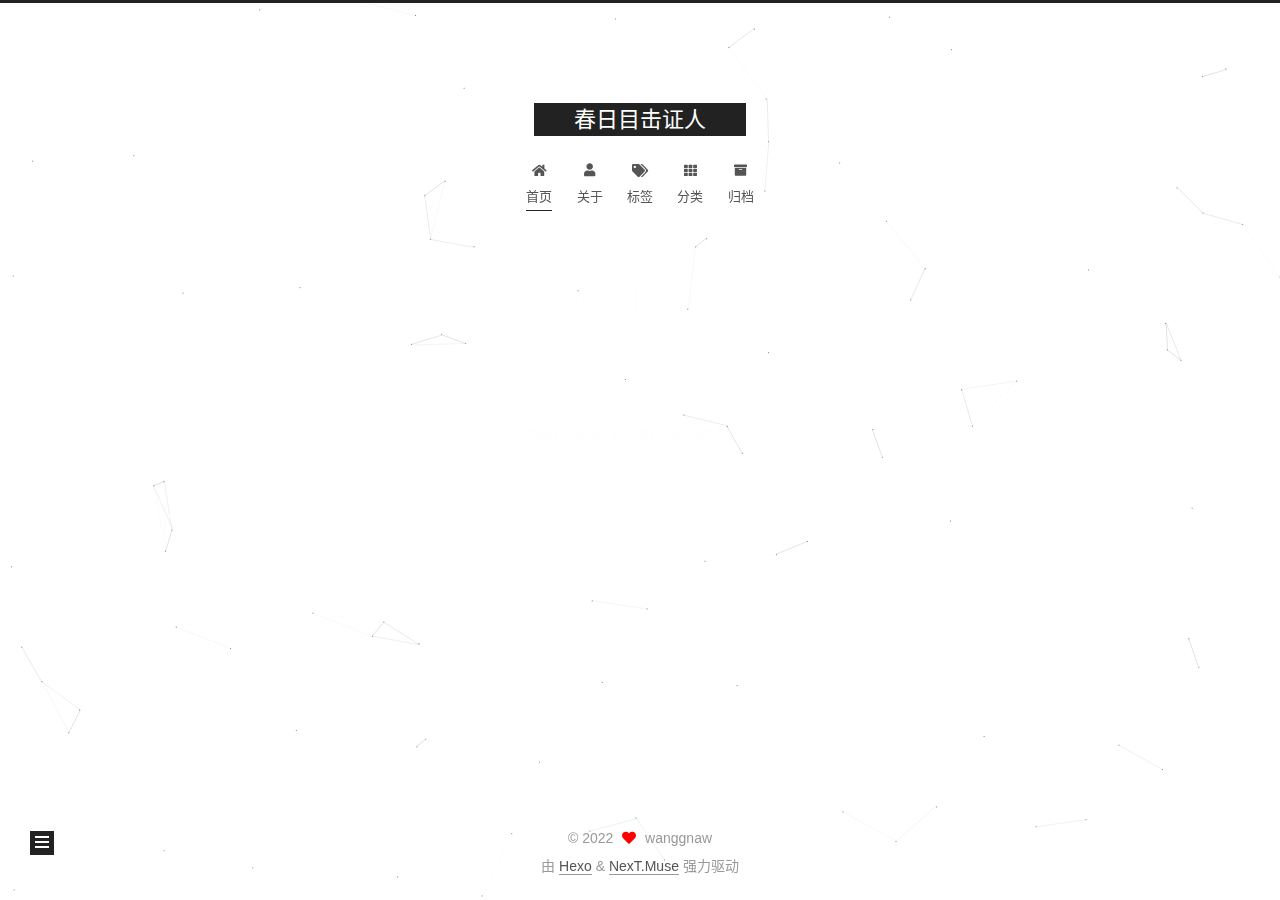
<file: index.html>
<!DOCTYPE html>
<html lang="zh-CN">
<head>
  <meta charset="UTF-8">
<meta name="viewport" content="width=device-width, initial-scale=1, maximum-scale=2">
<meta name="theme-color" content="#222">
<meta name="generator" content="Hexo 6.0.0">
  <link rel="apple-touch-icon" sizes="180x180" href="/images/apple-touch-icon-next.png">
  <link rel="icon" type="image/png" sizes="32x32" href="/images/favicon-32x32-next.png">
  <link rel="icon" type="image/png" sizes="16x16" href="/images/favicon-16x16-next.png">
  <link rel="mask-icon" href="/images/logo.svg" color="#222">

<link rel="stylesheet" href="/css/main.css">


<link rel="stylesheet" href="/lib/font-awesome/css/all.min.css">

<script id="hexo-configurations">
    var NexT = window.NexT || {};
    var CONFIG = {"hostname":"example.com","root":"/","scheme":"Muse","version":"7.8.0","exturl":false,"sidebar":{"position":"left","display":"post","padding":18,"offset":12,"onmobile":false},"copycode":{"enable":false,"show_result":false,"style":null},"back2top":{"enable":true,"sidebar":false,"scrollpercent":false},"bookmark":{"enable":false,"color":"#222","save":"auto"},"fancybox":false,"mediumzoom":false,"lazyload":false,"pangu":false,"comments":{"style":"tabs","active":null,"storage":true,"lazyload":false,"nav":null},"algolia":{"hits":{"per_page":10},"labels":{"input_placeholder":"Search for Posts","hits_empty":"We didn't find any results for the search: ${query}","hits_stats":"${hits} results found in ${time} ms"}},"localsearch":{"enable":false,"trigger":"manual","top_n_per_article":1,"unescape":false,"preload":false},"motion":{"enable":true,"async":false,"transition":{"post_block":"fadeIn","post_header":"slideDownIn","post_body":"slideDownIn","coll_header":"slideLeftIn","sidebar":"slideUpIn"}}};
  </script>

  <meta property="og:type" content="website">
<meta property="og:title" content="春日目击证人">
<meta property="og:url" content="http://example.com/index.html">
<meta property="og:site_name" content="春日目击证人">
<meta property="og:locale" content="zh_CN">
<meta property="article:author" content="wanggnaw">
<meta name="twitter:card" content="summary">

<link rel="canonical" href="http://example.com/">


<script id="page-configurations">
  // https://hexo.io/docs/variables.html
  CONFIG.page = {
    sidebar: "",
    isHome : true,
    isPost : false,
    lang   : 'zh-CN'
  };
</script>

  <title>春日目击证人</title>
  






  <noscript>
  <style>
  .use-motion .brand,
  .use-motion .menu-item,
  .sidebar-inner,
  .use-motion .post-block,
  .use-motion .pagination,
  .use-motion .comments,
  .use-motion .post-header,
  .use-motion .post-body,
  .use-motion .collection-header { opacity: initial; }

  .use-motion .site-title,
  .use-motion .site-subtitle {
    opacity: initial;
    top: initial;
  }

  .use-motion .logo-line-before i { left: initial; }
  .use-motion .logo-line-after i { right: initial; }
  </style>
</noscript>

</head>

<body itemscope itemtype="http://schema.org/WebPage">
  <div class="container use-motion">
    <div class="headband"></div>

    <header class="header" itemscope itemtype="http://schema.org/WPHeader">
      <div class="header-inner"><div class="site-brand-container">
  <div class="site-nav-toggle">
    <div class="toggle" aria-label="切换导航栏">
      <span class="toggle-line toggle-line-first"></span>
      <span class="toggle-line toggle-line-middle"></span>
      <span class="toggle-line toggle-line-last"></span>
    </div>
  </div>

  <div class="site-meta">

    <a href="/" class="brand" rel="start">
      <span class="logo-line-before"><i></i></span>
      <h1 class="site-title">春日目击证人</h1>
      <span class="logo-line-after"><i></i></span>
    </a>
  </div>

  <div class="site-nav-right">
    <div class="toggle popup-trigger">
    </div>
  </div>
</div>




<nav class="site-nav">
  <ul id="menu" class="main-menu menu">
        <li class="menu-item menu-item-home">

    <a href="/" rel="section"><i class="fa fa-home fa-fw"></i>首页</a>

  </li>
        <li class="menu-item menu-item-about">

    <a href="/about/" rel="section"><i class="fa fa-user fa-fw"></i>关于</a>

  </li>
        <li class="menu-item menu-item-tags">

    <a href="/tags/" rel="section"><i class="fa fa-tags fa-fw"></i>标签</a>

  </li>
        <li class="menu-item menu-item-categories">

    <a href="/categories/" rel="section"><i class="fa fa-th fa-fw"></i>分类</a>

  </li>
        <li class="menu-item menu-item-archives">

    <a href="/archives/" rel="section"><i class="fa fa-archive fa-fw"></i>归档</a>

  </li>
  </ul>
</nav>




</div>
    </header>

    
  <div class="back-to-top">
    <i class="fa fa-arrow-up"></i>
    <span>0%</span>
  </div>


    <main class="main">
      <div class="main-inner">
        <div class="content-wrap">
          

          <div class="content index posts-expand">
            
      
  
  
  <article itemscope itemtype="http://schema.org/Article" class="post-block" lang="zh-CN">
    <link itemprop="mainEntityOfPage" href="http://example.com/2022/02/15/hello-world/">

    <span hidden itemprop="author" itemscope itemtype="http://schema.org/Person">
      <meta itemprop="image" content="/images/avatar.gif">
      <meta itemprop="name" content="wanggnaw">
      <meta itemprop="description" content="">
    </span>

    <span hidden itemprop="publisher" itemscope itemtype="http://schema.org/Organization">
      <meta itemprop="name" content="春日目击证人">
    </span>
      <header class="post-header">
        <h2 class="post-title" itemprop="name headline">
          
            <a href="/2022/02/15/hello-world/" class="post-title-link" itemprop="url">你好 | Hello</a>
        </h2>

        <div class="post-meta">
            <span class="post-meta-item">
              <span class="post-meta-item-icon">
                <i class="far fa-calendar"></i>
              </span>
              <span class="post-meta-item-text">发表于</span>
              

              <time title="创建时间：2022-02-15 00:26:18 / 修改时间：22:27:21" itemprop="dateCreated datePublished" datetime="2022-02-15T00:26:18+08:00">2022-02-15</time>
            </span>

          

        </div>
      </header>

    
    
    
    <div class="post-body" itemprop="articleBody">

      
          <pre><code>                            **WELCOME TO MY BLOG**
</code></pre>

      
    </div>

    
    
    
      <footer class="post-footer">
        <div class="post-eof"></div>
      </footer>
  </article>
  
  
  


  



          </div>
          

<script>
  window.addEventListener('tabs:register', () => {
    let { activeClass } = CONFIG.comments;
    if (CONFIG.comments.storage) {
      activeClass = localStorage.getItem('comments_active') || activeClass;
    }
    if (activeClass) {
      let activeTab = document.querySelector(`a[href="#comment-${activeClass}"]`);
      if (activeTab) {
        activeTab.click();
      }
    }
  });
  if (CONFIG.comments.storage) {
    window.addEventListener('tabs:click', event => {
      if (!event.target.matches('.tabs-comment .tab-content .tab-pane')) return;
      let commentClass = event.target.classList[1];
      localStorage.setItem('comments_active', commentClass);
    });
  }
</script>

        </div>
          
  
  <div class="toggle sidebar-toggle">
    <span class="toggle-line toggle-line-first"></span>
    <span class="toggle-line toggle-line-middle"></span>
    <span class="toggle-line toggle-line-last"></span>
  </div>

  <aside class="sidebar">
    <div class="sidebar-inner">

      <ul class="sidebar-nav motion-element">
        <li class="sidebar-nav-toc">
          文章目录
        </li>
        <li class="sidebar-nav-overview">
          站点概览
        </li>
      </ul>

      <!--noindex-->
      <div class="post-toc-wrap sidebar-panel">
      </div>
      <!--/noindex-->

      <div class="site-overview-wrap sidebar-panel">
        <div class="site-author motion-element" itemprop="author" itemscope itemtype="http://schema.org/Person">
  <p class="site-author-name" itemprop="name">wanggnaw</p>
  <div class="site-description" itemprop="description"></div>
</div>
<div class="site-state-wrap motion-element">
  <nav class="site-state">
      <div class="site-state-item site-state-posts">
          <a href="/archives/">
        
          <span class="site-state-item-count">1</span>
          <span class="site-state-item-name">日志</span>
        </a>
      </div>
  </nav>
</div>



      </div>

    </div>
  </aside>
  <div id="sidebar-dimmer"></div>


      </div>
    </main>

    <footer class="footer">
      <div class="footer-inner">
        

        

<div class="copyright">
  
  &copy; 
  <span itemprop="copyrightYear">2022</span>
  <span class="with-love">
    <i class="fa fa-heart"></i>
  </span>
  <span class="author" itemprop="copyrightHolder">wanggnaw</span>
</div>
  <div class="powered-by">由 <a href="https://hexo.io/" class="theme-link" rel="noopener" target="_blank">Hexo</a> & <a href="https://muse.theme-next.org/" class="theme-link" rel="noopener" target="_blank">NexT.Muse</a> 强力驱动
  </div>

        








      </div>
    </footer>
  </div>

  
  
  <script color='128,128,128' opacity='0.5' zIndex='-1' count='99' src="/lib/canvas-nest/canvas-nest.min.js"></script>
  <script src="/lib/anime.min.js"></script>
  <script src="/lib/velocity/velocity.min.js"></script>
  <script src="/lib/velocity/velocity.ui.min.js"></script>

<script src="/js/utils.js"></script>

<script src="/js/motion.js"></script>


<script src="/js/schemes/muse.js"></script>


<script src="/js/next-boot.js"></script>




  















  

  

</body>
</html>
</file>
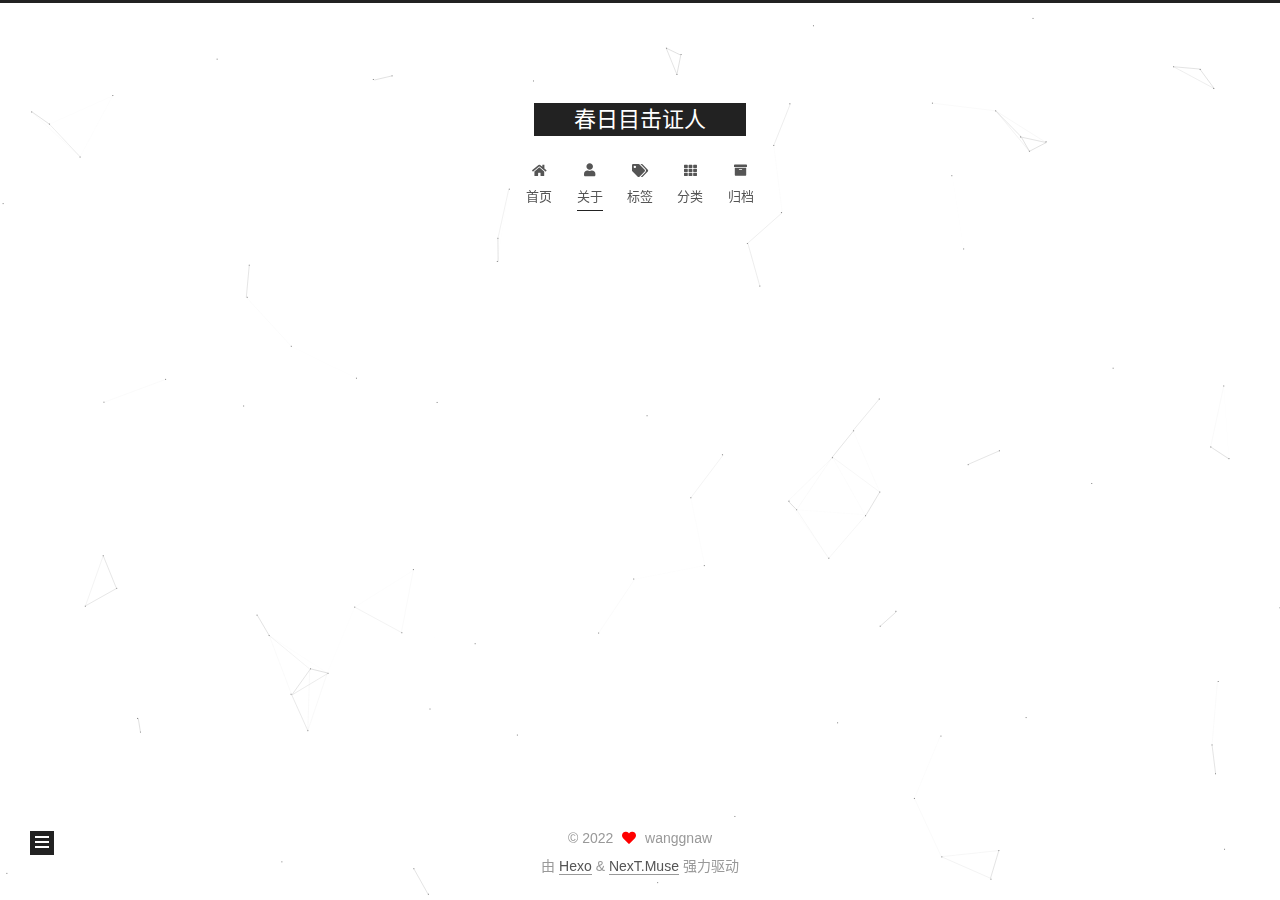
<file: about/index.html>
<!DOCTYPE html>
<html lang="zh-CN">
<head>
  <meta charset="UTF-8">
<meta name="viewport" content="width=device-width, initial-scale=1, maximum-scale=2">
<meta name="theme-color" content="#222">
<meta name="generator" content="Hexo 6.0.0">
  <link rel="apple-touch-icon" sizes="180x180" href="/images/apple-touch-icon-next.png">
  <link rel="icon" type="image/png" sizes="32x32" href="/images/favicon-32x32-next.png">
  <link rel="icon" type="image/png" sizes="16x16" href="/images/favicon-16x16-next.png">
  <link rel="mask-icon" href="/images/logo.svg" color="#222">

<link rel="stylesheet" href="/css/main.css">


<link rel="stylesheet" href="/lib/font-awesome/css/all.min.css">

<script id="hexo-configurations">
    var NexT = window.NexT || {};
    var CONFIG = {"hostname":"example.com","root":"/","scheme":"Muse","version":"7.8.0","exturl":false,"sidebar":{"position":"left","display":"post","padding":18,"offset":12,"onmobile":false},"copycode":{"enable":false,"show_result":false,"style":null},"back2top":{"enable":true,"sidebar":false,"scrollpercent":false},"bookmark":{"enable":false,"color":"#222","save":"auto"},"fancybox":false,"mediumzoom":false,"lazyload":false,"pangu":false,"comments":{"style":"tabs","active":null,"storage":true,"lazyload":false,"nav":null},"algolia":{"hits":{"per_page":10},"labels":{"input_placeholder":"Search for Posts","hits_empty":"We didn't find any results for the search: ${query}","hits_stats":"${hits} results found in ${time} ms"}},"localsearch":{"enable":false,"trigger":"manual","top_n_per_article":1,"unescape":false,"preload":false},"motion":{"enable":true,"async":false,"transition":{"post_block":"fadeIn","post_header":"slideDownIn","post_body":"slideDownIn","coll_header":"slideLeftIn","sidebar":"slideUpIn"}}};
  </script>

  <meta property="og:type" content="website">
<meta property="og:title" content="关于">
<meta property="og:url" content="http://example.com/about/index.html">
<meta property="og:site_name" content="春日目击证人">
<meta property="og:locale" content="zh_CN">
<meta property="article:published_time" content="2022-02-14T17:59:51.000Z">
<meta property="article:modified_time" content="2022-02-15T14:20:38.650Z">
<meta property="article:author" content="wanggnaw">
<meta name="twitter:card" content="summary">

<link rel="canonical" href="http://example.com/about/">


<script id="page-configurations">
  // https://hexo.io/docs/variables.html
  CONFIG.page = {
    sidebar: "",
    isHome : false,
    isPost : false,
    lang   : 'zh-CN'
  };
</script>

  <title>关于 | 春日目击证人
</title>
  






  <noscript>
  <style>
  .use-motion .brand,
  .use-motion .menu-item,
  .sidebar-inner,
  .use-motion .post-block,
  .use-motion .pagination,
  .use-motion .comments,
  .use-motion .post-header,
  .use-motion .post-body,
  .use-motion .collection-header { opacity: initial; }

  .use-motion .site-title,
  .use-motion .site-subtitle {
    opacity: initial;
    top: initial;
  }

  .use-motion .logo-line-before i { left: initial; }
  .use-motion .logo-line-after i { right: initial; }
  </style>
</noscript>

</head>

<body itemscope itemtype="http://schema.org/WebPage">
  <div class="container use-motion">
    <div class="headband"></div>

    <header class="header" itemscope itemtype="http://schema.org/WPHeader">
      <div class="header-inner"><div class="site-brand-container">
  <div class="site-nav-toggle">
    <div class="toggle" aria-label="切换导航栏">
      <span class="toggle-line toggle-line-first"></span>
      <span class="toggle-line toggle-line-middle"></span>
      <span class="toggle-line toggle-line-last"></span>
    </div>
  </div>

  <div class="site-meta">

    <a href="/" class="brand" rel="start">
      <span class="logo-line-before"><i></i></span>
      <h1 class="site-title">春日目击证人</h1>
      <span class="logo-line-after"><i></i></span>
    </a>
  </div>

  <div class="site-nav-right">
    <div class="toggle popup-trigger">
    </div>
  </div>
</div>




<nav class="site-nav">
  <ul id="menu" class="main-menu menu">
        <li class="menu-item menu-item-home">

    <a href="/" rel="section"><i class="fa fa-home fa-fw"></i>首页</a>

  </li>
        <li class="menu-item menu-item-about">

    <a href="/about/" rel="section"><i class="fa fa-user fa-fw"></i>关于</a>

  </li>
        <li class="menu-item menu-item-tags">

    <a href="/tags/" rel="section"><i class="fa fa-tags fa-fw"></i>标签</a>

  </li>
        <li class="menu-item menu-item-categories">

    <a href="/categories/" rel="section"><i class="fa fa-th fa-fw"></i>分类</a>

  </li>
        <li class="menu-item menu-item-archives">

    <a href="/archives/" rel="section"><i class="fa fa-archive fa-fw"></i>归档</a>

  </li>
  </ul>
</nav>




</div>
    </header>

    
  <div class="back-to-top">
    <i class="fa fa-arrow-up"></i>
    <span>0%</span>
  </div>


    <main class="main">
      <div class="main-inner">
        <div class="content-wrap">
          
  
  

          <div class="content page posts-expand">
            

    
    
    
    <div class="post-block" lang="zh-CN">
      <header class="post-header">

<h1 class="post-title" itemprop="name headline">关于
</h1>

<div class="post-meta">
  

</div>

</header>

      
      
      
      <div class="post-body">
          
      </div>
      
      
      
    </div>
    

    
    
    


          </div>
          

<script>
  window.addEventListener('tabs:register', () => {
    let { activeClass } = CONFIG.comments;
    if (CONFIG.comments.storage) {
      activeClass = localStorage.getItem('comments_active') || activeClass;
    }
    if (activeClass) {
      let activeTab = document.querySelector(`a[href="#comment-${activeClass}"]`);
      if (activeTab) {
        activeTab.click();
      }
    }
  });
  if (CONFIG.comments.storage) {
    window.addEventListener('tabs:click', event => {
      if (!event.target.matches('.tabs-comment .tab-content .tab-pane')) return;
      let commentClass = event.target.classList[1];
      localStorage.setItem('comments_active', commentClass);
    });
  }
</script>

        </div>
          
  
  <div class="toggle sidebar-toggle">
    <span class="toggle-line toggle-line-first"></span>
    <span class="toggle-line toggle-line-middle"></span>
    <span class="toggle-line toggle-line-last"></span>
  </div>

  <aside class="sidebar">
    <div class="sidebar-inner">

      <ul class="sidebar-nav motion-element">
        <li class="sidebar-nav-toc">
          文章目录
        </li>
        <li class="sidebar-nav-overview">
          站点概览
        </li>
      </ul>

      <!--noindex-->
      <div class="post-toc-wrap sidebar-panel">
      </div>
      <!--/noindex-->

      <div class="site-overview-wrap sidebar-panel">
        <div class="site-author motion-element" itemprop="author" itemscope itemtype="http://schema.org/Person">
  <p class="site-author-name" itemprop="name">wanggnaw</p>
  <div class="site-description" itemprop="description"></div>
</div>
<div class="site-state-wrap motion-element">
  <nav class="site-state">
      <div class="site-state-item site-state-posts">
          <a href="/archives/">
        
          <span class="site-state-item-count">1</span>
          <span class="site-state-item-name">日志</span>
        </a>
      </div>
  </nav>
</div>



      </div>

    </div>
  </aside>
  <div id="sidebar-dimmer"></div>


      </div>
    </main>

    <footer class="footer">
      <div class="footer-inner">
        

        

<div class="copyright">
  
  &copy; 
  <span itemprop="copyrightYear">2022</span>
  <span class="with-love">
    <i class="fa fa-heart"></i>
  </span>
  <span class="author" itemprop="copyrightHolder">wanggnaw</span>
</div>
  <div class="powered-by">由 <a href="https://hexo.io/" class="theme-link" rel="noopener" target="_blank">Hexo</a> & <a href="https://muse.theme-next.org/" class="theme-link" rel="noopener" target="_blank">NexT.Muse</a> 强力驱动
  </div>

        








      </div>
    </footer>
  </div>

  
  
  <script color='128,128,128' opacity='0.5' zIndex='-1' count='99' src="/lib/canvas-nest/canvas-nest.min.js"></script>
  <script src="/lib/anime.min.js"></script>
  <script src="/lib/velocity/velocity.min.js"></script>
  <script src="/lib/velocity/velocity.ui.min.js"></script>

<script src="/js/utils.js"></script>

<script src="/js/motion.js"></script>


<script src="/js/schemes/muse.js"></script>


<script src="/js/next-boot.js"></script>




  















  

  

</body>
</html>
</file>
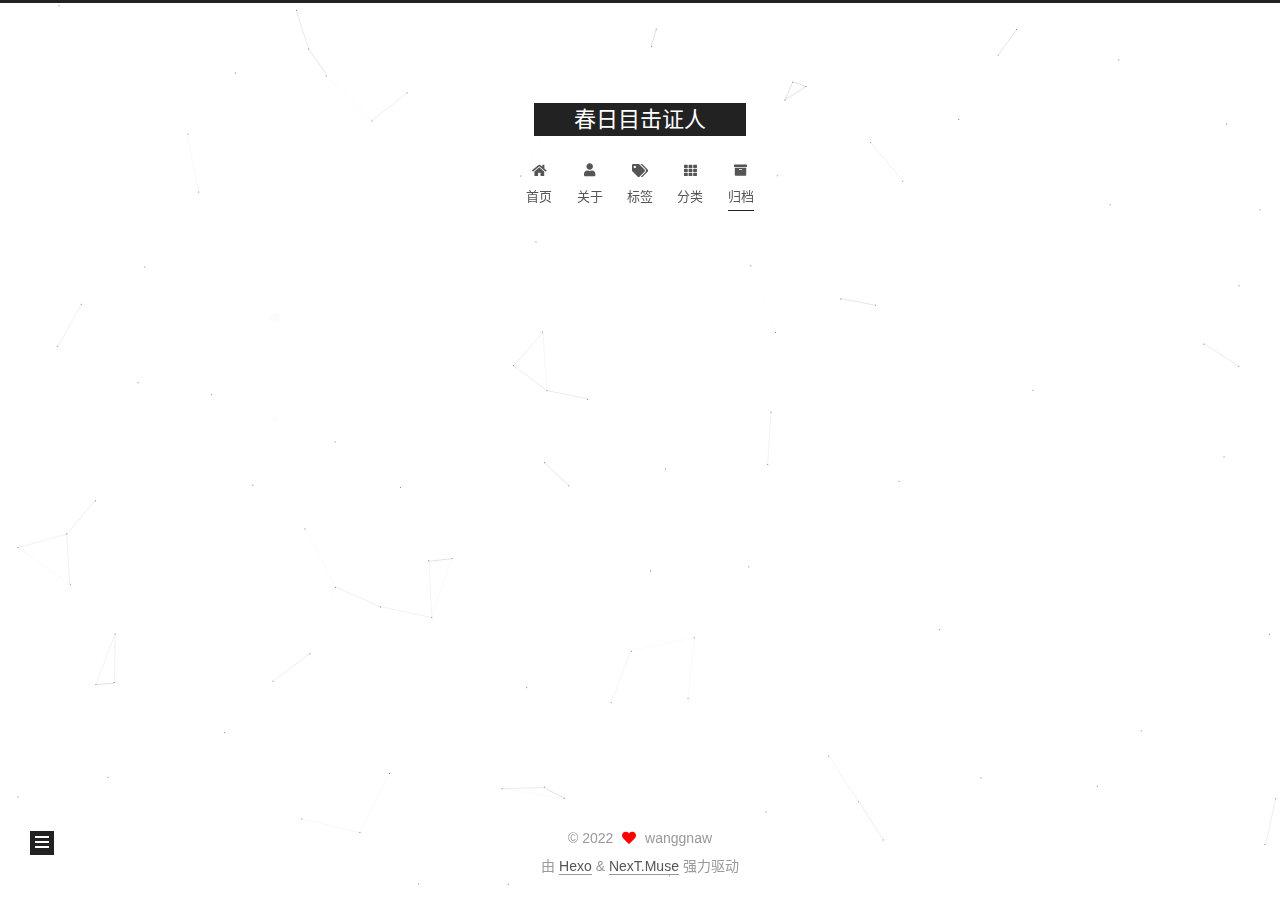
<file: archives/index.html>
<!DOCTYPE html>
<html lang="zh-CN">
<head>
  <meta charset="UTF-8">
<meta name="viewport" content="width=device-width, initial-scale=1, maximum-scale=2">
<meta name="theme-color" content="#222">
<meta name="generator" content="Hexo 6.0.0">
  <link rel="apple-touch-icon" sizes="180x180" href="/images/apple-touch-icon-next.png">
  <link rel="icon" type="image/png" sizes="32x32" href="/images/favicon-32x32-next.png">
  <link rel="icon" type="image/png" sizes="16x16" href="/images/favicon-16x16-next.png">
  <link rel="mask-icon" href="/images/logo.svg" color="#222">

<link rel="stylesheet" href="/css/main.css">


<link rel="stylesheet" href="/lib/font-awesome/css/all.min.css">

<script id="hexo-configurations">
    var NexT = window.NexT || {};
    var CONFIG = {"hostname":"example.com","root":"/","scheme":"Muse","version":"7.8.0","exturl":false,"sidebar":{"position":"left","display":"post","padding":18,"offset":12,"onmobile":false},"copycode":{"enable":false,"show_result":false,"style":null},"back2top":{"enable":true,"sidebar":false,"scrollpercent":false},"bookmark":{"enable":false,"color":"#222","save":"auto"},"fancybox":false,"mediumzoom":false,"lazyload":false,"pangu":false,"comments":{"style":"tabs","active":null,"storage":true,"lazyload":false,"nav":null},"algolia":{"hits":{"per_page":10},"labels":{"input_placeholder":"Search for Posts","hits_empty":"We didn't find any results for the search: ${query}","hits_stats":"${hits} results found in ${time} ms"}},"localsearch":{"enable":false,"trigger":"manual","top_n_per_article":1,"unescape":false,"preload":false},"motion":{"enable":true,"async":false,"transition":{"post_block":"fadeIn","post_header":"slideDownIn","post_body":"slideDownIn","coll_header":"slideLeftIn","sidebar":"slideUpIn"}}};
  </script>

  <meta property="og:type" content="website">
<meta property="og:title" content="春日目击证人">
<meta property="og:url" content="http://example.com/archives/index.html">
<meta property="og:site_name" content="春日目击证人">
<meta property="og:locale" content="zh_CN">
<meta property="article:author" content="wanggnaw">
<meta name="twitter:card" content="summary">

<link rel="canonical" href="http://example.com/archives/">


<script id="page-configurations">
  // https://hexo.io/docs/variables.html
  CONFIG.page = {
    sidebar: "",
    isHome : false,
    isPost : false,
    lang   : 'zh-CN'
  };
</script>

  <title>归档 | 春日目击证人</title>
  






  <noscript>
  <style>
  .use-motion .brand,
  .use-motion .menu-item,
  .sidebar-inner,
  .use-motion .post-block,
  .use-motion .pagination,
  .use-motion .comments,
  .use-motion .post-header,
  .use-motion .post-body,
  .use-motion .collection-header { opacity: initial; }

  .use-motion .site-title,
  .use-motion .site-subtitle {
    opacity: initial;
    top: initial;
  }

  .use-motion .logo-line-before i { left: initial; }
  .use-motion .logo-line-after i { right: initial; }
  </style>
</noscript>

</head>

<body itemscope itemtype="http://schema.org/WebPage">
  <div class="container use-motion">
    <div class="headband"></div>

    <header class="header" itemscope itemtype="http://schema.org/WPHeader">
      <div class="header-inner"><div class="site-brand-container">
  <div class="site-nav-toggle">
    <div class="toggle" aria-label="切换导航栏">
      <span class="toggle-line toggle-line-first"></span>
      <span class="toggle-line toggle-line-middle"></span>
      <span class="toggle-line toggle-line-last"></span>
    </div>
  </div>

  <div class="site-meta">

    <a href="/" class="brand" rel="start">
      <span class="logo-line-before"><i></i></span>
      <h1 class="site-title">春日目击证人</h1>
      <span class="logo-line-after"><i></i></span>
    </a>
  </div>

  <div class="site-nav-right">
    <div class="toggle popup-trigger">
    </div>
  </div>
</div>




<nav class="site-nav">
  <ul id="menu" class="main-menu menu">
        <li class="menu-item menu-item-home">

    <a href="/" rel="section"><i class="fa fa-home fa-fw"></i>首页</a>

  </li>
        <li class="menu-item menu-item-about">

    <a href="/about/" rel="section"><i class="fa fa-user fa-fw"></i>关于</a>

  </li>
        <li class="menu-item menu-item-tags">

    <a href="/tags/" rel="section"><i class="fa fa-tags fa-fw"></i>标签</a>

  </li>
        <li class="menu-item menu-item-categories">

    <a href="/categories/" rel="section"><i class="fa fa-th fa-fw"></i>分类</a>

  </li>
        <li class="menu-item menu-item-archives">

    <a href="/archives/" rel="section"><i class="fa fa-archive fa-fw"></i>归档</a>

  </li>
  </ul>
</nav>




</div>
    </header>

    
  <div class="back-to-top">
    <i class="fa fa-arrow-up"></i>
    <span>0%</span>
  </div>


    <main class="main">
      <div class="main-inner">
        <div class="content-wrap">
          

          <div class="content archive">
            

  
  
  
  <div class="post-block">
    <div class="posts-collapse">
      <div class="collection-title">
        <span class="collection-header">嗯..! 目前共计 1 篇日志。 继续努力。</span>
      </div>

      
    <div class="collection-year">
      <span class="collection-header">2022</span>
    </div>

  <article itemscope itemtype="http://schema.org/Article">
    <header class="post-header">

      <div class="post-meta">
        <time itemprop="dateCreated"
              datetime="2022-02-15T00:26:18+08:00"
              content="2022-02-15">
          02-15
        </time>
      </div>

      <div class="post-title">
          <a class="post-title-link" href="/2022/02/15/hello-world/" itemprop="url">
            <span itemprop="name">你好 | Hello</span>
          </a>
      </div>

    </header>
  </article>


    </div>
  </div>
  
  
  

  



          </div>
          

<script>
  window.addEventListener('tabs:register', () => {
    let { activeClass } = CONFIG.comments;
    if (CONFIG.comments.storage) {
      activeClass = localStorage.getItem('comments_active') || activeClass;
    }
    if (activeClass) {
      let activeTab = document.querySelector(`a[href="#comment-${activeClass}"]`);
      if (activeTab) {
        activeTab.click();
      }
    }
  });
  if (CONFIG.comments.storage) {
    window.addEventListener('tabs:click', event => {
      if (!event.target.matches('.tabs-comment .tab-content .tab-pane')) return;
      let commentClass = event.target.classList[1];
      localStorage.setItem('comments_active', commentClass);
    });
  }
</script>

        </div>
          
  
  <div class="toggle sidebar-toggle">
    <span class="toggle-line toggle-line-first"></span>
    <span class="toggle-line toggle-line-middle"></span>
    <span class="toggle-line toggle-line-last"></span>
  </div>

  <aside class="sidebar">
    <div class="sidebar-inner">

      <ul class="sidebar-nav motion-element">
        <li class="sidebar-nav-toc">
          文章目录
        </li>
        <li class="sidebar-nav-overview">
          站点概览
        </li>
      </ul>

      <!--noindex-->
      <div class="post-toc-wrap sidebar-panel">
      </div>
      <!--/noindex-->

      <div class="site-overview-wrap sidebar-panel">
        <div class="site-author motion-element" itemprop="author" itemscope itemtype="http://schema.org/Person">
  <p class="site-author-name" itemprop="name">wanggnaw</p>
  <div class="site-description" itemprop="description"></div>
</div>
<div class="site-state-wrap motion-element">
  <nav class="site-state">
      <div class="site-state-item site-state-posts">
          <a href="/archives/">
        
          <span class="site-state-item-count">1</span>
          <span class="site-state-item-name">日志</span>
        </a>
      </div>
  </nav>
</div>



      </div>

    </div>
  </aside>
  <div id="sidebar-dimmer"></div>


      </div>
    </main>

    <footer class="footer">
      <div class="footer-inner">
        

        

<div class="copyright">
  
  &copy; 
  <span itemprop="copyrightYear">2022</span>
  <span class="with-love">
    <i class="fa fa-heart"></i>
  </span>
  <span class="author" itemprop="copyrightHolder">wanggnaw</span>
</div>
  <div class="powered-by">由 <a href="https://hexo.io/" class="theme-link" rel="noopener" target="_blank">Hexo</a> & <a href="https://muse.theme-next.org/" class="theme-link" rel="noopener" target="_blank">NexT.Muse</a> 强力驱动
  </div>

        








      </div>
    </footer>
  </div>

  
  
  <script color='128,128,128' opacity='0.5' zIndex='-1' count='99' src="/lib/canvas-nest/canvas-nest.min.js"></script>
  <script src="/lib/anime.min.js"></script>
  <script src="/lib/velocity/velocity.min.js"></script>
  <script src="/lib/velocity/velocity.ui.min.js"></script>

<script src="/js/utils.js"></script>

<script src="/js/motion.js"></script>


<script src="/js/schemes/muse.js"></script>


<script src="/js/next-boot.js"></script>




  















  

  

</body>
</html>
</file>
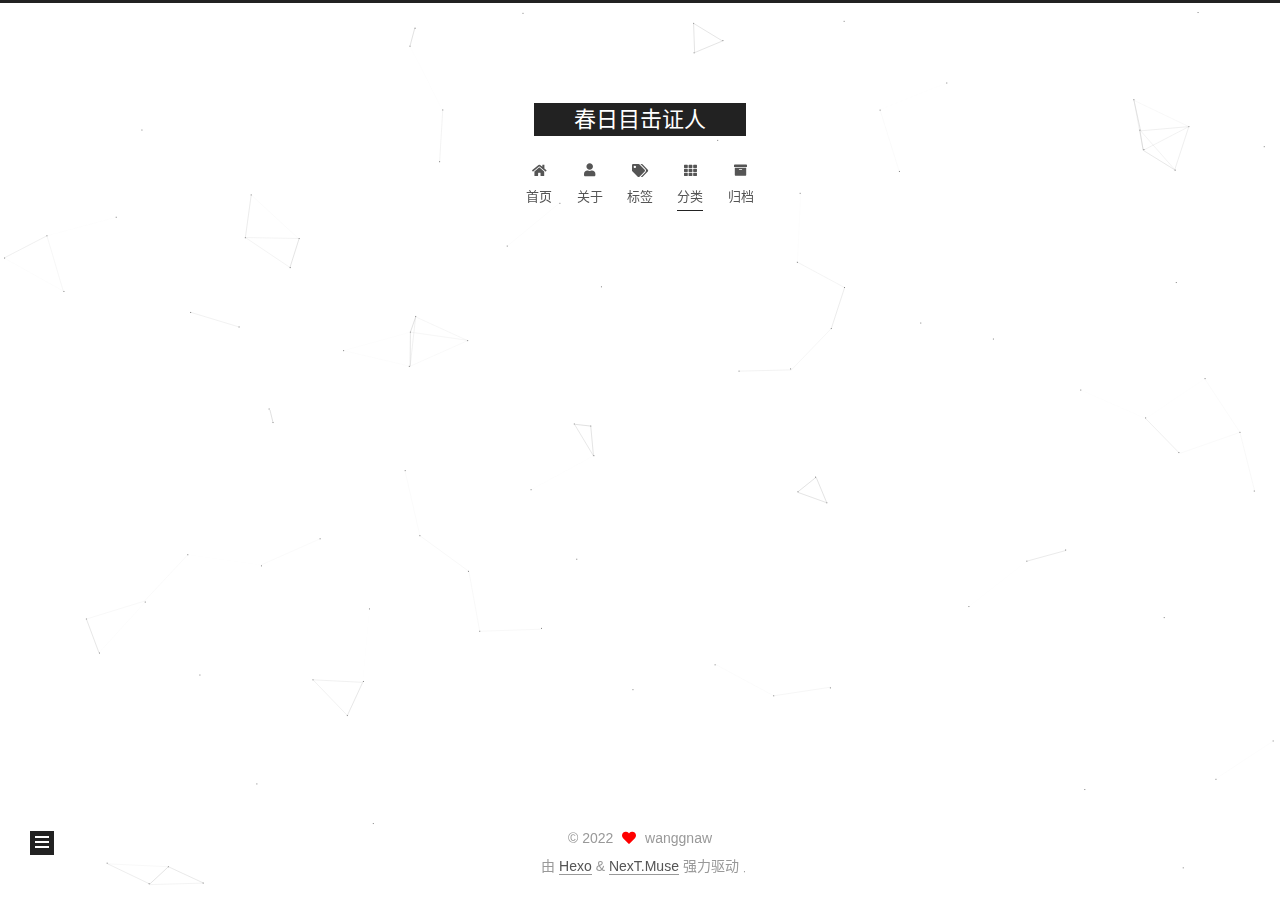
<file: categories/index.html>
<!DOCTYPE html>
<html lang="zh-CN">
<head>
  <meta charset="UTF-8">
<meta name="viewport" content="width=device-width, initial-scale=1, maximum-scale=2">
<meta name="theme-color" content="#222">
<meta name="generator" content="Hexo 6.0.0">
  <link rel="apple-touch-icon" sizes="180x180" href="/images/apple-touch-icon-next.png">
  <link rel="icon" type="image/png" sizes="32x32" href="/images/favicon-32x32-next.png">
  <link rel="icon" type="image/png" sizes="16x16" href="/images/favicon-16x16-next.png">
  <link rel="mask-icon" href="/images/logo.svg" color="#222">

<link rel="stylesheet" href="/css/main.css">


<link rel="stylesheet" href="/lib/font-awesome/css/all.min.css">

<script id="hexo-configurations">
    var NexT = window.NexT || {};
    var CONFIG = {"hostname":"example.com","root":"/","scheme":"Muse","version":"7.8.0","exturl":false,"sidebar":{"position":"left","display":"post","padding":18,"offset":12,"onmobile":false},"copycode":{"enable":false,"show_result":false,"style":null},"back2top":{"enable":true,"sidebar":false,"scrollpercent":false},"bookmark":{"enable":false,"color":"#222","save":"auto"},"fancybox":false,"mediumzoom":false,"lazyload":false,"pangu":false,"comments":{"style":"tabs","active":null,"storage":true,"lazyload":false,"nav":null},"algolia":{"hits":{"per_page":10},"labels":{"input_placeholder":"Search for Posts","hits_empty":"We didn't find any results for the search: ${query}","hits_stats":"${hits} results found in ${time} ms"}},"localsearch":{"enable":false,"trigger":"manual","top_n_per_article":1,"unescape":false,"preload":false},"motion":{"enable":true,"async":false,"transition":{"post_block":"fadeIn","post_header":"slideDownIn","post_body":"slideDownIn","coll_header":"slideLeftIn","sidebar":"slideUpIn"}}};
  </script>

  <meta property="og:type" content="website">
<meta property="og:title" content="分类">
<meta property="og:url" content="http://example.com/categories/index.html">
<meta property="og:site_name" content="春日目击证人">
<meta property="og:locale" content="zh_CN">
<meta property="article:published_time" content="2022-02-14T17:59:34.000Z">
<meta property="article:modified_time" content="2022-02-15T14:28:09.351Z">
<meta property="article:author" content="wanggnaw">
<meta name="twitter:card" content="summary">

<link rel="canonical" href="http://example.com/categories/">


<script id="page-configurations">
  // https://hexo.io/docs/variables.html
  CONFIG.page = {
    sidebar: "",
    isHome : false,
    isPost : false,
    lang   : 'zh-CN'
  };
</script>

  <title>分类 | 春日目击证人
</title>
  






  <noscript>
  <style>
  .use-motion .brand,
  .use-motion .menu-item,
  .sidebar-inner,
  .use-motion .post-block,
  .use-motion .pagination,
  .use-motion .comments,
  .use-motion .post-header,
  .use-motion .post-body,
  .use-motion .collection-header { opacity: initial; }

  .use-motion .site-title,
  .use-motion .site-subtitle {
    opacity: initial;
    top: initial;
  }

  .use-motion .logo-line-before i { left: initial; }
  .use-motion .logo-line-after i { right: initial; }
  </style>
</noscript>

</head>

<body itemscope itemtype="http://schema.org/WebPage">
  <div class="container use-motion">
    <div class="headband"></div>

    <header class="header" itemscope itemtype="http://schema.org/WPHeader">
      <div class="header-inner"><div class="site-brand-container">
  <div class="site-nav-toggle">
    <div class="toggle" aria-label="切换导航栏">
      <span class="toggle-line toggle-line-first"></span>
      <span class="toggle-line toggle-line-middle"></span>
      <span class="toggle-line toggle-line-last"></span>
    </div>
  </div>

  <div class="site-meta">

    <a href="/" class="brand" rel="start">
      <span class="logo-line-before"><i></i></span>
      <h1 class="site-title">春日目击证人</h1>
      <span class="logo-line-after"><i></i></span>
    </a>
  </div>

  <div class="site-nav-right">
    <div class="toggle popup-trigger">
    </div>
  </div>
</div>




<nav class="site-nav">
  <ul id="menu" class="main-menu menu">
        <li class="menu-item menu-item-home">

    <a href="/" rel="section"><i class="fa fa-home fa-fw"></i>首页</a>

  </li>
        <li class="menu-item menu-item-about">

    <a href="/about/" rel="section"><i class="fa fa-user fa-fw"></i>关于</a>

  </li>
        <li class="menu-item menu-item-tags">

    <a href="/tags/" rel="section"><i class="fa fa-tags fa-fw"></i>标签</a>

  </li>
        <li class="menu-item menu-item-categories">

    <a href="/categories/" rel="section"><i class="fa fa-th fa-fw"></i>分类</a>

  </li>
        <li class="menu-item menu-item-archives">

    <a href="/archives/" rel="section"><i class="fa fa-archive fa-fw"></i>归档</a>

  </li>
  </ul>
</nav>




</div>
    </header>

    
  <div class="back-to-top">
    <i class="fa fa-arrow-up"></i>
    <span>0%</span>
  </div>


    <main class="main">
      <div class="main-inner">
        <div class="content-wrap">
          
  
  

          <div class="content page posts-expand">
            

    
    
    
    <div class="post-block" lang="zh-CN">
      <header class="post-header">

<h1 class="post-title" itemprop="name headline">分类
</h1>

<div class="post-meta">
  

</div>

</header>

      
      
      
      <div class="post-body">
          
      </div>
      
      
      
    </div>
    

    
    
    


          </div>
          

<script>
  window.addEventListener('tabs:register', () => {
    let { activeClass } = CONFIG.comments;
    if (CONFIG.comments.storage) {
      activeClass = localStorage.getItem('comments_active') || activeClass;
    }
    if (activeClass) {
      let activeTab = document.querySelector(`a[href="#comment-${activeClass}"]`);
      if (activeTab) {
        activeTab.click();
      }
    }
  });
  if (CONFIG.comments.storage) {
    window.addEventListener('tabs:click', event => {
      if (!event.target.matches('.tabs-comment .tab-content .tab-pane')) return;
      let commentClass = event.target.classList[1];
      localStorage.setItem('comments_active', commentClass);
    });
  }
</script>

        </div>
          
  
  <div class="toggle sidebar-toggle">
    <span class="toggle-line toggle-line-first"></span>
    <span class="toggle-line toggle-line-middle"></span>
    <span class="toggle-line toggle-line-last"></span>
  </div>

  <aside class="sidebar">
    <div class="sidebar-inner">

      <ul class="sidebar-nav motion-element">
        <li class="sidebar-nav-toc">
          文章目录
        </li>
        <li class="sidebar-nav-overview">
          站点概览
        </li>
      </ul>

      <!--noindex-->
      <div class="post-toc-wrap sidebar-panel">
      </div>
      <!--/noindex-->

      <div class="site-overview-wrap sidebar-panel">
        <div class="site-author motion-element" itemprop="author" itemscope itemtype="http://schema.org/Person">
  <p class="site-author-name" itemprop="name">wanggnaw</p>
  <div class="site-description" itemprop="description"></div>
</div>
<div class="site-state-wrap motion-element">
  <nav class="site-state">
      <div class="site-state-item site-state-posts">
          <a href="/archives/">
        
          <span class="site-state-item-count">1</span>
          <span class="site-state-item-name">日志</span>
        </a>
      </div>
  </nav>
</div>



      </div>

    </div>
  </aside>
  <div id="sidebar-dimmer"></div>


      </div>
    </main>

    <footer class="footer">
      <div class="footer-inner">
        

        

<div class="copyright">
  
  &copy; 
  <span itemprop="copyrightYear">2022</span>
  <span class="with-love">
    <i class="fa fa-heart"></i>
  </span>
  <span class="author" itemprop="copyrightHolder">wanggnaw</span>
</div>
  <div class="powered-by">由 <a href="https://hexo.io/" class="theme-link" rel="noopener" target="_blank">Hexo</a> & <a href="https://muse.theme-next.org/" class="theme-link" rel="noopener" target="_blank">NexT.Muse</a> 强力驱动
  </div>

        








      </div>
    </footer>
  </div>

  
  
  <script color='128,128,128' opacity='0.5' zIndex='-1' count='99' src="/lib/canvas-nest/canvas-nest.min.js"></script>
  <script src="/lib/anime.min.js"></script>
  <script src="/lib/velocity/velocity.min.js"></script>
  <script src="/lib/velocity/velocity.ui.min.js"></script>

<script src="/js/utils.js"></script>

<script src="/js/motion.js"></script>


<script src="/js/schemes/muse.js"></script>


<script src="/js/next-boot.js"></script>




  















  

  

</body>
</html>
</file>
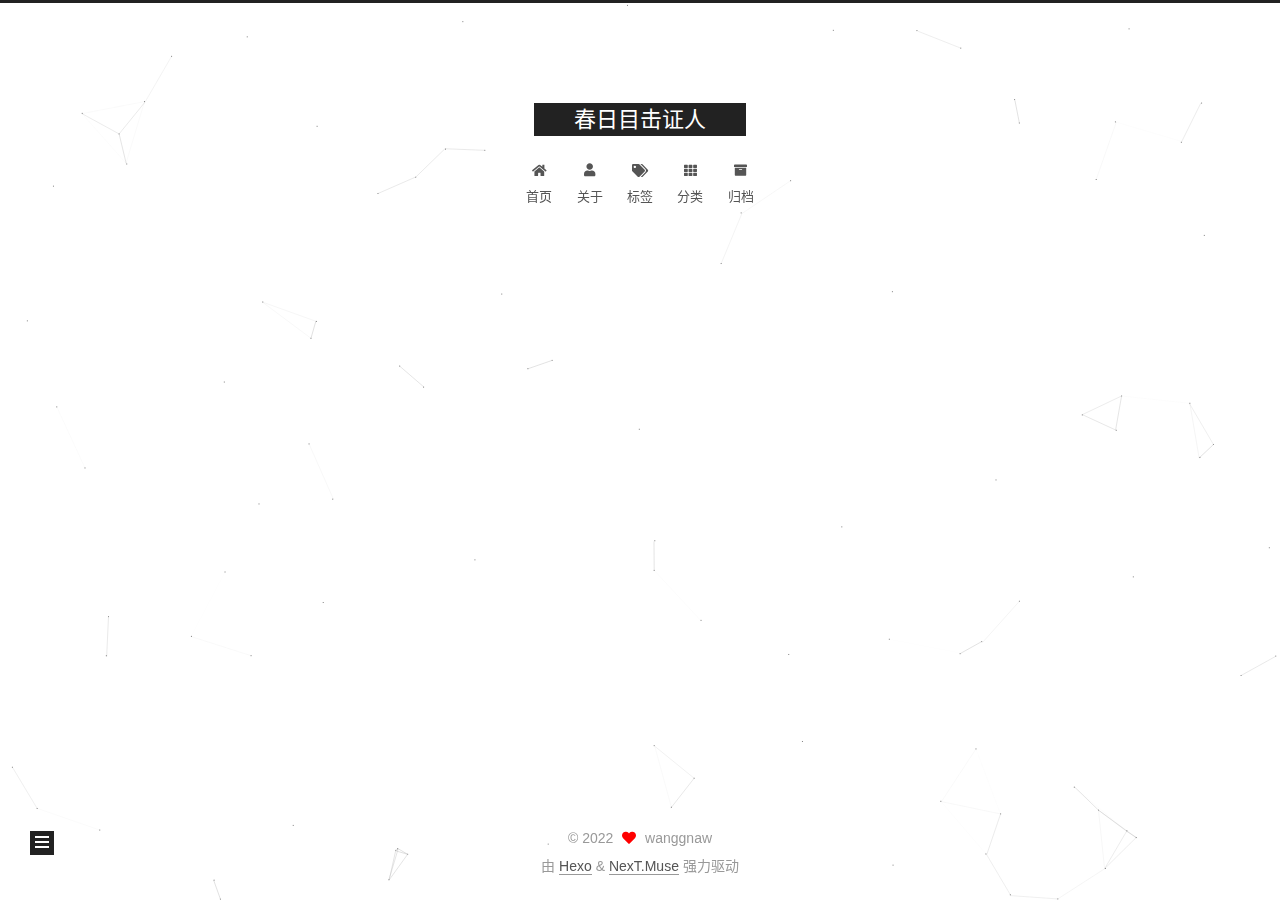
<file: resources/index.html>
<!DOCTYPE html>
<html lang="zh-CN">
<head>
  <meta charset="UTF-8">
<meta name="viewport" content="width=device-width, initial-scale=1, maximum-scale=2">
<meta name="theme-color" content="#222">
<meta name="generator" content="Hexo 6.0.0">
  <link rel="apple-touch-icon" sizes="180x180" href="/images/apple-touch-icon-next.png">
  <link rel="icon" type="image/png" sizes="32x32" href="/images/favicon-32x32-next.png">
  <link rel="icon" type="image/png" sizes="16x16" href="/images/favicon-16x16-next.png">
  <link rel="mask-icon" href="/images/logo.svg" color="#222">

<link rel="stylesheet" href="/css/main.css">


<link rel="stylesheet" href="/lib/font-awesome/css/all.min.css">

<script id="hexo-configurations">
    var NexT = window.NexT || {};
    var CONFIG = {"hostname":"example.com","root":"/","scheme":"Muse","version":"7.8.0","exturl":false,"sidebar":{"position":"left","display":"post","padding":18,"offset":12,"onmobile":false},"copycode":{"enable":false,"show_result":false,"style":null},"back2top":{"enable":true,"sidebar":false,"scrollpercent":false},"bookmark":{"enable":false,"color":"#222","save":"auto"},"fancybox":false,"mediumzoom":false,"lazyload":false,"pangu":false,"comments":{"style":"tabs","active":null,"storage":true,"lazyload":false,"nav":null},"algolia":{"hits":{"per_page":10},"labels":{"input_placeholder":"Search for Posts","hits_empty":"We didn't find any results for the search: ${query}","hits_stats":"${hits} results found in ${time} ms"}},"localsearch":{"enable":false,"trigger":"manual","top_n_per_article":1,"unescape":false,"preload":false},"motion":{"enable":true,"async":false,"transition":{"post_block":"fadeIn","post_header":"slideDownIn","post_body":"slideDownIn","coll_header":"slideLeftIn","sidebar":"slideUpIn"}}};
  </script>

  <meta property="og:type" content="website">
<meta property="og:title" content="resources">
<meta property="og:url" content="http://example.com/resources/index.html">
<meta property="og:site_name" content="春日目击证人">
<meta property="og:locale" content="zh_CN">
<meta property="article:published_time" content="2022-02-14T18:00:00.000Z">
<meta property="article:modified_time" content="2022-02-14T18:00:00.038Z">
<meta property="article:author" content="wanggnaw">
<meta name="twitter:card" content="summary">

<link rel="canonical" href="http://example.com/resources/">


<script id="page-configurations">
  // https://hexo.io/docs/variables.html
  CONFIG.page = {
    sidebar: "",
    isHome : false,
    isPost : false,
    lang   : 'zh-CN'
  };
</script>

  <title>resources | 春日目击证人
</title>
  






  <noscript>
  <style>
  .use-motion .brand,
  .use-motion .menu-item,
  .sidebar-inner,
  .use-motion .post-block,
  .use-motion .pagination,
  .use-motion .comments,
  .use-motion .post-header,
  .use-motion .post-body,
  .use-motion .collection-header { opacity: initial; }

  .use-motion .site-title,
  .use-motion .site-subtitle {
    opacity: initial;
    top: initial;
  }

  .use-motion .logo-line-before i { left: initial; }
  .use-motion .logo-line-after i { right: initial; }
  </style>
</noscript>

</head>

<body itemscope itemtype="http://schema.org/WebPage">
  <div class="container use-motion">
    <div class="headband"></div>

    <header class="header" itemscope itemtype="http://schema.org/WPHeader">
      <div class="header-inner"><div class="site-brand-container">
  <div class="site-nav-toggle">
    <div class="toggle" aria-label="切换导航栏">
      <span class="toggle-line toggle-line-first"></span>
      <span class="toggle-line toggle-line-middle"></span>
      <span class="toggle-line toggle-line-last"></span>
    </div>
  </div>

  <div class="site-meta">

    <a href="/" class="brand" rel="start">
      <span class="logo-line-before"><i></i></span>
      <h1 class="site-title">春日目击证人</h1>
      <span class="logo-line-after"><i></i></span>
    </a>
  </div>

  <div class="site-nav-right">
    <div class="toggle popup-trigger">
    </div>
  </div>
</div>




<nav class="site-nav">
  <ul id="menu" class="main-menu menu">
        <li class="menu-item menu-item-home">

    <a href="/" rel="section"><i class="fa fa-home fa-fw"></i>首页</a>

  </li>
        <li class="menu-item menu-item-about">

    <a href="/about/" rel="section"><i class="fa fa-user fa-fw"></i>关于</a>

  </li>
        <li class="menu-item menu-item-tags">

    <a href="/tags/" rel="section"><i class="fa fa-tags fa-fw"></i>标签</a>

  </li>
        <li class="menu-item menu-item-categories">

    <a href="/categories/" rel="section"><i class="fa fa-th fa-fw"></i>分类</a>

  </li>
        <li class="menu-item menu-item-archives">

    <a href="/archives/" rel="section"><i class="fa fa-archive fa-fw"></i>归档</a>

  </li>
  </ul>
</nav>




</div>
    </header>

    
  <div class="back-to-top">
    <i class="fa fa-arrow-up"></i>
    <span>0%</span>
  </div>


    <main class="main">
      <div class="main-inner">
        <div class="content-wrap">
          
  
  

          <div class="content page posts-expand">
            

    
    
    
    <div class="post-block" lang="zh-CN">
      <header class="post-header">

<h1 class="post-title" itemprop="name headline">resources
</h1>

<div class="post-meta">
  

</div>

</header>

      
      
      
      <div class="post-body">
          
      </div>
      
      
      
    </div>
    

    
    
    


          </div>
          

<script>
  window.addEventListener('tabs:register', () => {
    let { activeClass } = CONFIG.comments;
    if (CONFIG.comments.storage) {
      activeClass = localStorage.getItem('comments_active') || activeClass;
    }
    if (activeClass) {
      let activeTab = document.querySelector(`a[href="#comment-${activeClass}"]`);
      if (activeTab) {
        activeTab.click();
      }
    }
  });
  if (CONFIG.comments.storage) {
    window.addEventListener('tabs:click', event => {
      if (!event.target.matches('.tabs-comment .tab-content .tab-pane')) return;
      let commentClass = event.target.classList[1];
      localStorage.setItem('comments_active', commentClass);
    });
  }
</script>

        </div>
          
  
  <div class="toggle sidebar-toggle">
    <span class="toggle-line toggle-line-first"></span>
    <span class="toggle-line toggle-line-middle"></span>
    <span class="toggle-line toggle-line-last"></span>
  </div>

  <aside class="sidebar">
    <div class="sidebar-inner">

      <ul class="sidebar-nav motion-element">
        <li class="sidebar-nav-toc">
          文章目录
        </li>
        <li class="sidebar-nav-overview">
          站点概览
        </li>
      </ul>

      <!--noindex-->
      <div class="post-toc-wrap sidebar-panel">
      </div>
      <!--/noindex-->

      <div class="site-overview-wrap sidebar-panel">
        <div class="site-author motion-element" itemprop="author" itemscope itemtype="http://schema.org/Person">
  <p class="site-author-name" itemprop="name">wanggnaw</p>
  <div class="site-description" itemprop="description"></div>
</div>
<div class="site-state-wrap motion-element">
  <nav class="site-state">
      <div class="site-state-item site-state-posts">
          <a href="/archives/">
        
          <span class="site-state-item-count">1</span>
          <span class="site-state-item-name">日志</span>
        </a>
      </div>
  </nav>
</div>



      </div>

    </div>
  </aside>
  <div id="sidebar-dimmer"></div>


      </div>
    </main>

    <footer class="footer">
      <div class="footer-inner">
        

        

<div class="copyright">
  
  &copy; 
  <span itemprop="copyrightYear">2022</span>
  <span class="with-love">
    <i class="fa fa-heart"></i>
  </span>
  <span class="author" itemprop="copyrightHolder">wanggnaw</span>
</div>
  <div class="powered-by">由 <a href="https://hexo.io/" class="theme-link" rel="noopener" target="_blank">Hexo</a> & <a href="https://muse.theme-next.org/" class="theme-link" rel="noopener" target="_blank">NexT.Muse</a> 强力驱动
  </div>

        








      </div>
    </footer>
  </div>

  
  
  <script color='128,128,128' opacity='0.5' zIndex='-1' count='99' src="/lib/canvas-nest/canvas-nest.min.js"></script>
  <script src="/lib/anime.min.js"></script>
  <script src="/lib/velocity/velocity.min.js"></script>
  <script src="/lib/velocity/velocity.ui.min.js"></script>

<script src="/js/utils.js"></script>

<script src="/js/motion.js"></script>


<script src="/js/schemes/muse.js"></script>


<script src="/js/next-boot.js"></script>




  















  

  

</body>
</html>
</file>
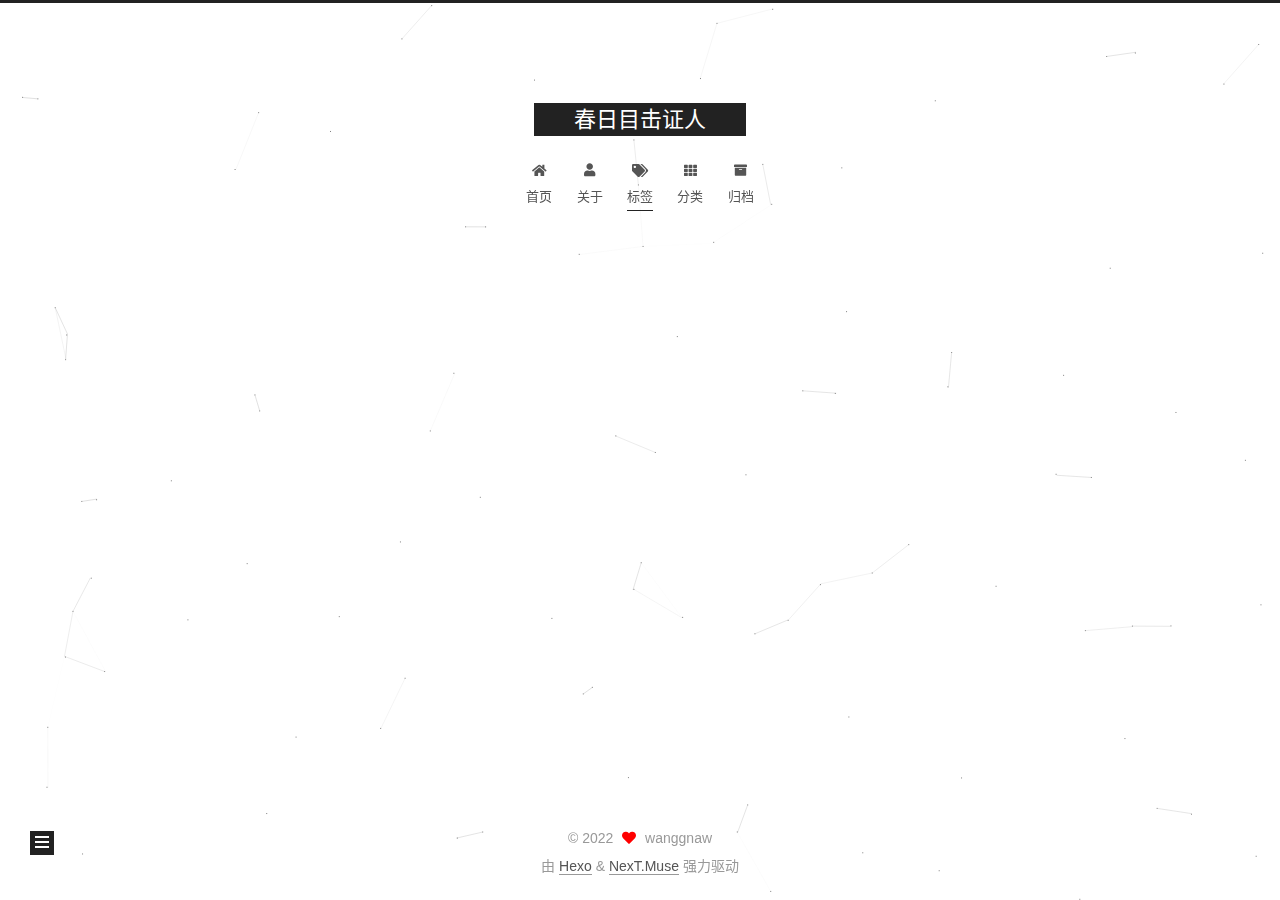
<file: tags/index.html>
<!DOCTYPE html>
<html lang="zh-CN">
<head>
  <meta charset="UTF-8">
<meta name="viewport" content="width=device-width, initial-scale=1, maximum-scale=2">
<meta name="theme-color" content="#222">
<meta name="generator" content="Hexo 6.0.0">
  <link rel="apple-touch-icon" sizes="180x180" href="/images/apple-touch-icon-next.png">
  <link rel="icon" type="image/png" sizes="32x32" href="/images/favicon-32x32-next.png">
  <link rel="icon" type="image/png" sizes="16x16" href="/images/favicon-16x16-next.png">
  <link rel="mask-icon" href="/images/logo.svg" color="#222">

<link rel="stylesheet" href="/css/main.css">


<link rel="stylesheet" href="/lib/font-awesome/css/all.min.css">

<script id="hexo-configurations">
    var NexT = window.NexT || {};
    var CONFIG = {"hostname":"example.com","root":"/","scheme":"Muse","version":"7.8.0","exturl":false,"sidebar":{"position":"left","display":"post","padding":18,"offset":12,"onmobile":false},"copycode":{"enable":false,"show_result":false,"style":null},"back2top":{"enable":true,"sidebar":false,"scrollpercent":false},"bookmark":{"enable":false,"color":"#222","save":"auto"},"fancybox":false,"mediumzoom":false,"lazyload":false,"pangu":false,"comments":{"style":"tabs","active":null,"storage":true,"lazyload":false,"nav":null},"algolia":{"hits":{"per_page":10},"labels":{"input_placeholder":"Search for Posts","hits_empty":"We didn't find any results for the search: ${query}","hits_stats":"${hits} results found in ${time} ms"}},"localsearch":{"enable":false,"trigger":"manual","top_n_per_article":1,"unescape":false,"preload":false},"motion":{"enable":true,"async":false,"transition":{"post_block":"fadeIn","post_header":"slideDownIn","post_body":"slideDownIn","coll_header":"slideLeftIn","sidebar":"slideUpIn"}}};
  </script>

  <meta property="og:type" content="website">
<meta property="og:title" content="标签">
<meta property="og:url" content="http://example.com/tags/index.html">
<meta property="og:site_name" content="春日目击证人">
<meta property="og:locale" content="zh_CN">
<meta property="article:published_time" content="2022-02-14T17:59:45.000Z">
<meta property="article:modified_time" content="2022-02-15T14:28:32.255Z">
<meta property="article:author" content="wanggnaw">
<meta name="twitter:card" content="summary">

<link rel="canonical" href="http://example.com/tags/">


<script id="page-configurations">
  // https://hexo.io/docs/variables.html
  CONFIG.page = {
    sidebar: "",
    isHome : false,
    isPost : false,
    lang   : 'zh-CN'
  };
</script>

  <title>标签 | 春日目击证人
</title>
  






  <noscript>
  <style>
  .use-motion .brand,
  .use-motion .menu-item,
  .sidebar-inner,
  .use-motion .post-block,
  .use-motion .pagination,
  .use-motion .comments,
  .use-motion .post-header,
  .use-motion .post-body,
  .use-motion .collection-header { opacity: initial; }

  .use-motion .site-title,
  .use-motion .site-subtitle {
    opacity: initial;
    top: initial;
  }

  .use-motion .logo-line-before i { left: initial; }
  .use-motion .logo-line-after i { right: initial; }
  </style>
</noscript>

</head>

<body itemscope itemtype="http://schema.org/WebPage">
  <div class="container use-motion">
    <div class="headband"></div>

    <header class="header" itemscope itemtype="http://schema.org/WPHeader">
      <div class="header-inner"><div class="site-brand-container">
  <div class="site-nav-toggle">
    <div class="toggle" aria-label="切换导航栏">
      <span class="toggle-line toggle-line-first"></span>
      <span class="toggle-line toggle-line-middle"></span>
      <span class="toggle-line toggle-line-last"></span>
    </div>
  </div>

  <div class="site-meta">

    <a href="/" class="brand" rel="start">
      <span class="logo-line-before"><i></i></span>
      <h1 class="site-title">春日目击证人</h1>
      <span class="logo-line-after"><i></i></span>
    </a>
  </div>

  <div class="site-nav-right">
    <div class="toggle popup-trigger">
    </div>
  </div>
</div>




<nav class="site-nav">
  <ul id="menu" class="main-menu menu">
        <li class="menu-item menu-item-home">

    <a href="/" rel="section"><i class="fa fa-home fa-fw"></i>首页</a>

  </li>
        <li class="menu-item menu-item-about">

    <a href="/about/" rel="section"><i class="fa fa-user fa-fw"></i>关于</a>

  </li>
        <li class="menu-item menu-item-tags">

    <a href="/tags/" rel="section"><i class="fa fa-tags fa-fw"></i>标签</a>

  </li>
        <li class="menu-item menu-item-categories">

    <a href="/categories/" rel="section"><i class="fa fa-th fa-fw"></i>分类</a>

  </li>
        <li class="menu-item menu-item-archives">

    <a href="/archives/" rel="section"><i class="fa fa-archive fa-fw"></i>归档</a>

  </li>
  </ul>
</nav>




</div>
    </header>

    
  <div class="back-to-top">
    <i class="fa fa-arrow-up"></i>
    <span>0%</span>
  </div>


    <main class="main">
      <div class="main-inner">
        <div class="content-wrap">
          
  
  

          <div class="content page posts-expand">
            

    
    
    
    <div class="post-block" lang="zh-CN">
      <header class="post-header">

<h1 class="post-title" itemprop="name headline">标签
</h1>

<div class="post-meta">
  

</div>

</header>

      
      
      
      <div class="post-body">
          
      </div>
      
      
      
    </div>
    

    
    
    


          </div>
          

<script>
  window.addEventListener('tabs:register', () => {
    let { activeClass } = CONFIG.comments;
    if (CONFIG.comments.storage) {
      activeClass = localStorage.getItem('comments_active') || activeClass;
    }
    if (activeClass) {
      let activeTab = document.querySelector(`a[href="#comment-${activeClass}"]`);
      if (activeTab) {
        activeTab.click();
      }
    }
  });
  if (CONFIG.comments.storage) {
    window.addEventListener('tabs:click', event => {
      if (!event.target.matches('.tabs-comment .tab-content .tab-pane')) return;
      let commentClass = event.target.classList[1];
      localStorage.setItem('comments_active', commentClass);
    });
  }
</script>

        </div>
          
  
  <div class="toggle sidebar-toggle">
    <span class="toggle-line toggle-line-first"></span>
    <span class="toggle-line toggle-line-middle"></span>
    <span class="toggle-line toggle-line-last"></span>
  </div>

  <aside class="sidebar">
    <div class="sidebar-inner">

      <ul class="sidebar-nav motion-element">
        <li class="sidebar-nav-toc">
          文章目录
        </li>
        <li class="sidebar-nav-overview">
          站点概览
        </li>
      </ul>

      <!--noindex-->
      <div class="post-toc-wrap sidebar-panel">
      </div>
      <!--/noindex-->

      <div class="site-overview-wrap sidebar-panel">
        <div class="site-author motion-element" itemprop="author" itemscope itemtype="http://schema.org/Person">
  <p class="site-author-name" itemprop="name">wanggnaw</p>
  <div class="site-description" itemprop="description"></div>
</div>
<div class="site-state-wrap motion-element">
  <nav class="site-state">
      <div class="site-state-item site-state-posts">
          <a href="/archives/">
        
          <span class="site-state-item-count">1</span>
          <span class="site-state-item-name">日志</span>
        </a>
      </div>
  </nav>
</div>



      </div>

    </div>
  </aside>
  <div id="sidebar-dimmer"></div>


      </div>
    </main>

    <footer class="footer">
      <div class="footer-inner">
        

        

<div class="copyright">
  
  &copy; 
  <span itemprop="copyrightYear">2022</span>
  <span class="with-love">
    <i class="fa fa-heart"></i>
  </span>
  <span class="author" itemprop="copyrightHolder">wanggnaw</span>
</div>
  <div class="powered-by">由 <a href="https://hexo.io/" class="theme-link" rel="noopener" target="_blank">Hexo</a> & <a href="https://muse.theme-next.org/" class="theme-link" rel="noopener" target="_blank">NexT.Muse</a> 强力驱动
  </div>

        








      </div>
    </footer>
  </div>

  
  
  <script color='128,128,128' opacity='0.5' zIndex='-1' count='99' src="/lib/canvas-nest/canvas-nest.min.js"></script>
  <script src="/lib/anime.min.js"></script>
  <script src="/lib/velocity/velocity.min.js"></script>
  <script src="/lib/velocity/velocity.ui.min.js"></script>

<script src="/js/utils.js"></script>

<script src="/js/motion.js"></script>


<script src="/js/schemes/muse.js"></script>


<script src="/js/next-boot.js"></script>




  















  

  

</body>
</html>
</file>
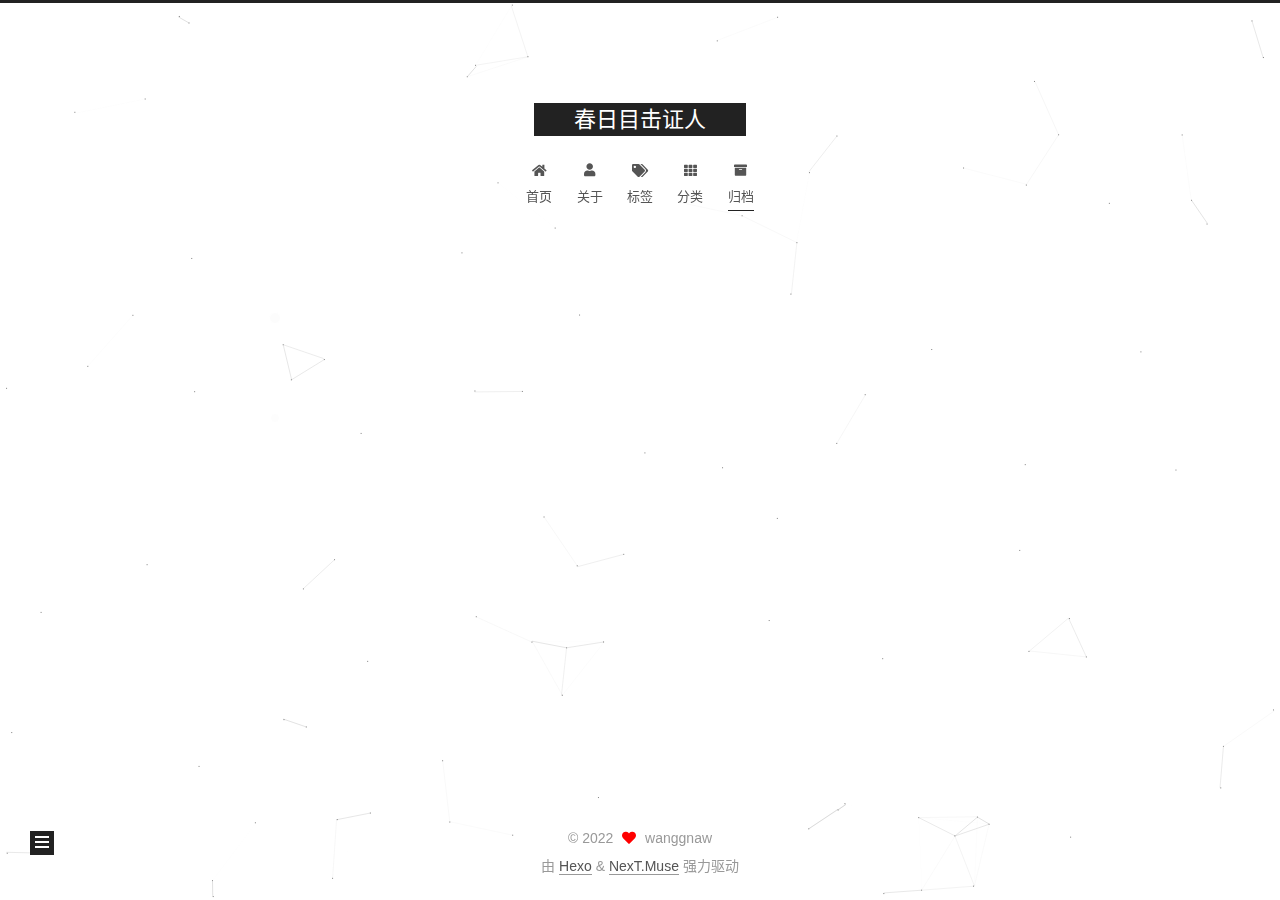
<file: archives/2022/index.html>
<!DOCTYPE html>
<html lang="zh-CN">
<head>
  <meta charset="UTF-8">
<meta name="viewport" content="width=device-width, initial-scale=1, maximum-scale=2">
<meta name="theme-color" content="#222">
<meta name="generator" content="Hexo 6.0.0">
  <link rel="apple-touch-icon" sizes="180x180" href="/images/apple-touch-icon-next.png">
  <link rel="icon" type="image/png" sizes="32x32" href="/images/favicon-32x32-next.png">
  <link rel="icon" type="image/png" sizes="16x16" href="/images/favicon-16x16-next.png">
  <link rel="mask-icon" href="/images/logo.svg" color="#222">

<link rel="stylesheet" href="/css/main.css">


<link rel="stylesheet" href="/lib/font-awesome/css/all.min.css">

<script id="hexo-configurations">
    var NexT = window.NexT || {};
    var CONFIG = {"hostname":"example.com","root":"/","scheme":"Muse","version":"7.8.0","exturl":false,"sidebar":{"position":"left","display":"post","padding":18,"offset":12,"onmobile":false},"copycode":{"enable":false,"show_result":false,"style":null},"back2top":{"enable":true,"sidebar":false,"scrollpercent":false},"bookmark":{"enable":false,"color":"#222","save":"auto"},"fancybox":false,"mediumzoom":false,"lazyload":false,"pangu":false,"comments":{"style":"tabs","active":null,"storage":true,"lazyload":false,"nav":null},"algolia":{"hits":{"per_page":10},"labels":{"input_placeholder":"Search for Posts","hits_empty":"We didn't find any results for the search: ${query}","hits_stats":"${hits} results found in ${time} ms"}},"localsearch":{"enable":false,"trigger":"manual","top_n_per_article":1,"unescape":false,"preload":false},"motion":{"enable":true,"async":false,"transition":{"post_block":"fadeIn","post_header":"slideDownIn","post_body":"slideDownIn","coll_header":"slideLeftIn","sidebar":"slideUpIn"}}};
  </script>

  <meta property="og:type" content="website">
<meta property="og:title" content="春日目击证人">
<meta property="og:url" content="http://example.com/archives/2022/index.html">
<meta property="og:site_name" content="春日目击证人">
<meta property="og:locale" content="zh_CN">
<meta property="article:author" content="wanggnaw">
<meta name="twitter:card" content="summary">

<link rel="canonical" href="http://example.com/archives/2022/">


<script id="page-configurations">
  // https://hexo.io/docs/variables.html
  CONFIG.page = {
    sidebar: "",
    isHome : false,
    isPost : false,
    lang   : 'zh-CN'
  };
</script>

  <title>归档 | 春日目击证人</title>
  






  <noscript>
  <style>
  .use-motion .brand,
  .use-motion .menu-item,
  .sidebar-inner,
  .use-motion .post-block,
  .use-motion .pagination,
  .use-motion .comments,
  .use-motion .post-header,
  .use-motion .post-body,
  .use-motion .collection-header { opacity: initial; }

  .use-motion .site-title,
  .use-motion .site-subtitle {
    opacity: initial;
    top: initial;
  }

  .use-motion .logo-line-before i { left: initial; }
  .use-motion .logo-line-after i { right: initial; }
  </style>
</noscript>

</head>

<body itemscope itemtype="http://schema.org/WebPage">
  <div class="container use-motion">
    <div class="headband"></div>

    <header class="header" itemscope itemtype="http://schema.org/WPHeader">
      <div class="header-inner"><div class="site-brand-container">
  <div class="site-nav-toggle">
    <div class="toggle" aria-label="切换导航栏">
      <span class="toggle-line toggle-line-first"></span>
      <span class="toggle-line toggle-line-middle"></span>
      <span class="toggle-line toggle-line-last"></span>
    </div>
  </div>

  <div class="site-meta">

    <a href="/" class="brand" rel="start">
      <span class="logo-line-before"><i></i></span>
      <h1 class="site-title">春日目击证人</h1>
      <span class="logo-line-after"><i></i></span>
    </a>
  </div>

  <div class="site-nav-right">
    <div class="toggle popup-trigger">
    </div>
  </div>
</div>




<nav class="site-nav">
  <ul id="menu" class="main-menu menu">
        <li class="menu-item menu-item-home">

    <a href="/" rel="section"><i class="fa fa-home fa-fw"></i>首页</a>

  </li>
        <li class="menu-item menu-item-about">

    <a href="/about/" rel="section"><i class="fa fa-user fa-fw"></i>关于</a>

  </li>
        <li class="menu-item menu-item-tags">

    <a href="/tags/" rel="section"><i class="fa fa-tags fa-fw"></i>标签</a>

  </li>
        <li class="menu-item menu-item-categories">

    <a href="/categories/" rel="section"><i class="fa fa-th fa-fw"></i>分类</a>

  </li>
        <li class="menu-item menu-item-archives">

    <a href="/archives/" rel="section"><i class="fa fa-archive fa-fw"></i>归档</a>

  </li>
  </ul>
</nav>




</div>
    </header>

    
  <div class="back-to-top">
    <i class="fa fa-arrow-up"></i>
    <span>0%</span>
  </div>


    <main class="main">
      <div class="main-inner">
        <div class="content-wrap">
          

          <div class="content archive">
            

  
  
  
  <div class="post-block">
    <div class="posts-collapse">
      <div class="collection-title">
        <span class="collection-header">嗯..! 目前共计 1 篇日志。 继续努力。</span>
      </div>

      
    <div class="collection-year">
      <span class="collection-header">2022</span>
    </div>

  <article itemscope itemtype="http://schema.org/Article">
    <header class="post-header">

      <div class="post-meta">
        <time itemprop="dateCreated"
              datetime="2022-02-15T00:26:18+08:00"
              content="2022-02-15">
          02-15
        </time>
      </div>

      <div class="post-title">
          <a class="post-title-link" href="/2022/02/15/hello-world/" itemprop="url">
            <span itemprop="name">你好 | Hello</span>
          </a>
      </div>

    </header>
  </article>


    </div>
  </div>
  
  
  

  



          </div>
          

<script>
  window.addEventListener('tabs:register', () => {
    let { activeClass } = CONFIG.comments;
    if (CONFIG.comments.storage) {
      activeClass = localStorage.getItem('comments_active') || activeClass;
    }
    if (activeClass) {
      let activeTab = document.querySelector(`a[href="#comment-${activeClass}"]`);
      if (activeTab) {
        activeTab.click();
      }
    }
  });
  if (CONFIG.comments.storage) {
    window.addEventListener('tabs:click', event => {
      if (!event.target.matches('.tabs-comment .tab-content .tab-pane')) return;
      let commentClass = event.target.classList[1];
      localStorage.setItem('comments_active', commentClass);
    });
  }
</script>

        </div>
          
  
  <div class="toggle sidebar-toggle">
    <span class="toggle-line toggle-line-first"></span>
    <span class="toggle-line toggle-line-middle"></span>
    <span class="toggle-line toggle-line-last"></span>
  </div>

  <aside class="sidebar">
    <div class="sidebar-inner">

      <ul class="sidebar-nav motion-element">
        <li class="sidebar-nav-toc">
          文章目录
        </li>
        <li class="sidebar-nav-overview">
          站点概览
        </li>
      </ul>

      <!--noindex-->
      <div class="post-toc-wrap sidebar-panel">
      </div>
      <!--/noindex-->

      <div class="site-overview-wrap sidebar-panel">
        <div class="site-author motion-element" itemprop="author" itemscope itemtype="http://schema.org/Person">
  <p class="site-author-name" itemprop="name">wanggnaw</p>
  <div class="site-description" itemprop="description"></div>
</div>
<div class="site-state-wrap motion-element">
  <nav class="site-state">
      <div class="site-state-item site-state-posts">
          <a href="/archives/">
        
          <span class="site-state-item-count">1</span>
          <span class="site-state-item-name">日志</span>
        </a>
      </div>
  </nav>
</div>



      </div>

    </div>
  </aside>
  <div id="sidebar-dimmer"></div>


      </div>
    </main>

    <footer class="footer">
      <div class="footer-inner">
        

        

<div class="copyright">
  
  &copy; 
  <span itemprop="copyrightYear">2022</span>
  <span class="with-love">
    <i class="fa fa-heart"></i>
  </span>
  <span class="author" itemprop="copyrightHolder">wanggnaw</span>
</div>
  <div class="powered-by">由 <a href="https://hexo.io/" class="theme-link" rel="noopener" target="_blank">Hexo</a> & <a href="https://muse.theme-next.org/" class="theme-link" rel="noopener" target="_blank">NexT.Muse</a> 强力驱动
  </div>

        








      </div>
    </footer>
  </div>

  
  
  <script color='128,128,128' opacity='0.5' zIndex='-1' count='99' src="/lib/canvas-nest/canvas-nest.min.js"></script>
  <script src="/lib/anime.min.js"></script>
  <script src="/lib/velocity/velocity.min.js"></script>
  <script src="/lib/velocity/velocity.ui.min.js"></script>

<script src="/js/utils.js"></script>

<script src="/js/motion.js"></script>


<script src="/js/schemes/muse.js"></script>


<script src="/js/next-boot.js"></script>




  















  

  

</body>
</html>
</file>
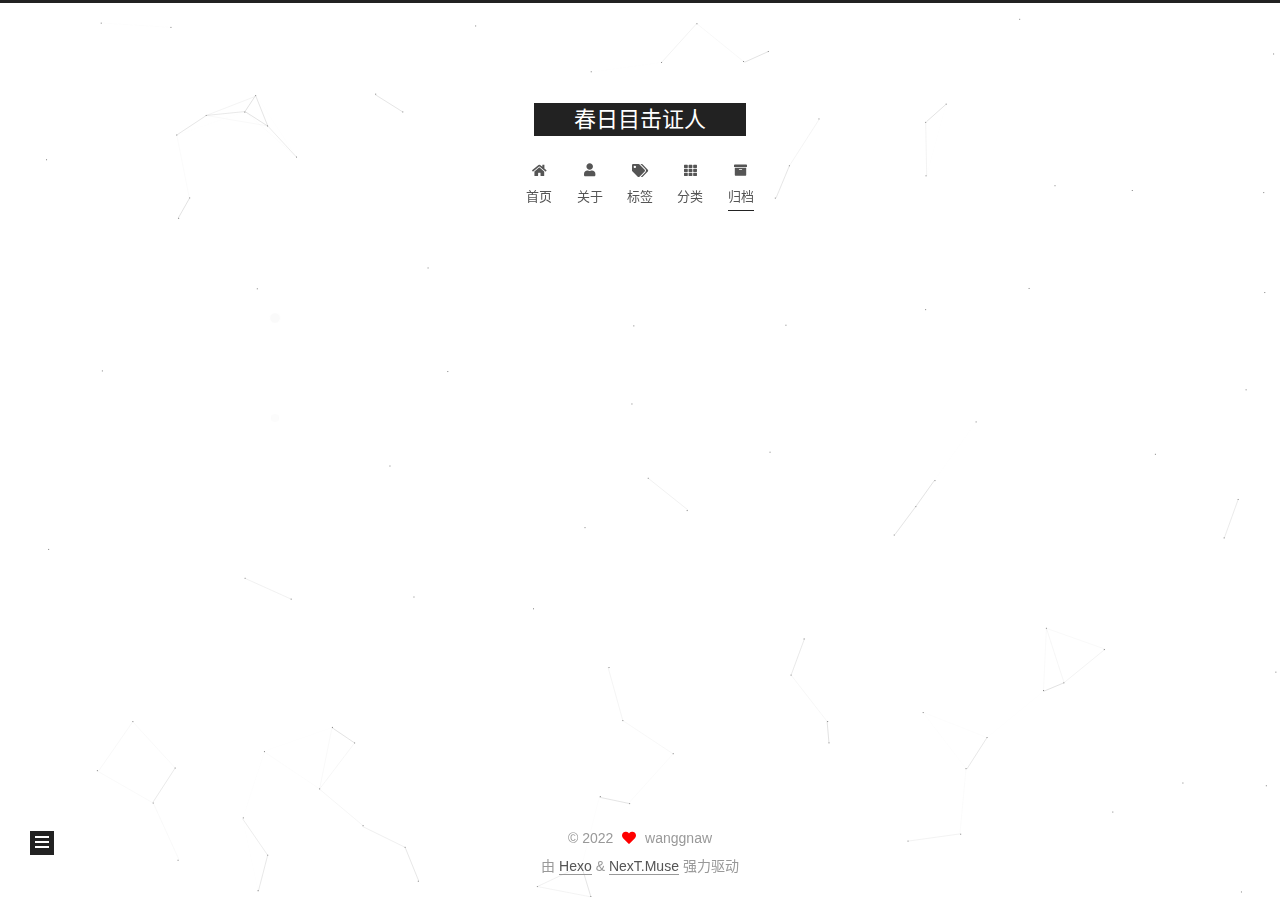
<file: archives/2022/02/index.html>
<!DOCTYPE html>
<html lang="zh-CN">
<head>
  <meta charset="UTF-8">
<meta name="viewport" content="width=device-width, initial-scale=1, maximum-scale=2">
<meta name="theme-color" content="#222">
<meta name="generator" content="Hexo 6.0.0">
  <link rel="apple-touch-icon" sizes="180x180" href="/images/apple-touch-icon-next.png">
  <link rel="icon" type="image/png" sizes="32x32" href="/images/favicon-32x32-next.png">
  <link rel="icon" type="image/png" sizes="16x16" href="/images/favicon-16x16-next.png">
  <link rel="mask-icon" href="/images/logo.svg" color="#222">

<link rel="stylesheet" href="/css/main.css">


<link rel="stylesheet" href="/lib/font-awesome/css/all.min.css">

<script id="hexo-configurations">
    var NexT = window.NexT || {};
    var CONFIG = {"hostname":"example.com","root":"/","scheme":"Muse","version":"7.8.0","exturl":false,"sidebar":{"position":"left","display":"post","padding":18,"offset":12,"onmobile":false},"copycode":{"enable":false,"show_result":false,"style":null},"back2top":{"enable":true,"sidebar":false,"scrollpercent":false},"bookmark":{"enable":false,"color":"#222","save":"auto"},"fancybox":false,"mediumzoom":false,"lazyload":false,"pangu":false,"comments":{"style":"tabs","active":null,"storage":true,"lazyload":false,"nav":null},"algolia":{"hits":{"per_page":10},"labels":{"input_placeholder":"Search for Posts","hits_empty":"We didn't find any results for the search: ${query}","hits_stats":"${hits} results found in ${time} ms"}},"localsearch":{"enable":false,"trigger":"manual","top_n_per_article":1,"unescape":false,"preload":false},"motion":{"enable":true,"async":false,"transition":{"post_block":"fadeIn","post_header":"slideDownIn","post_body":"slideDownIn","coll_header":"slideLeftIn","sidebar":"slideUpIn"}}};
  </script>

  <meta property="og:type" content="website">
<meta property="og:title" content="春日目击证人">
<meta property="og:url" content="http://example.com/archives/2022/02/index.html">
<meta property="og:site_name" content="春日目击证人">
<meta property="og:locale" content="zh_CN">
<meta property="article:author" content="wanggnaw">
<meta name="twitter:card" content="summary">

<link rel="canonical" href="http://example.com/archives/2022/02/">


<script id="page-configurations">
  // https://hexo.io/docs/variables.html
  CONFIG.page = {
    sidebar: "",
    isHome : false,
    isPost : false,
    lang   : 'zh-CN'
  };
</script>

  <title>归档 | 春日目击证人</title>
  






  <noscript>
  <style>
  .use-motion .brand,
  .use-motion .menu-item,
  .sidebar-inner,
  .use-motion .post-block,
  .use-motion .pagination,
  .use-motion .comments,
  .use-motion .post-header,
  .use-motion .post-body,
  .use-motion .collection-header { opacity: initial; }

  .use-motion .site-title,
  .use-motion .site-subtitle {
    opacity: initial;
    top: initial;
  }

  .use-motion .logo-line-before i { left: initial; }
  .use-motion .logo-line-after i { right: initial; }
  </style>
</noscript>

</head>

<body itemscope itemtype="http://schema.org/WebPage">
  <div class="container use-motion">
    <div class="headband"></div>

    <header class="header" itemscope itemtype="http://schema.org/WPHeader">
      <div class="header-inner"><div class="site-brand-container">
  <div class="site-nav-toggle">
    <div class="toggle" aria-label="切换导航栏">
      <span class="toggle-line toggle-line-first"></span>
      <span class="toggle-line toggle-line-middle"></span>
      <span class="toggle-line toggle-line-last"></span>
    </div>
  </div>

  <div class="site-meta">

    <a href="/" class="brand" rel="start">
      <span class="logo-line-before"><i></i></span>
      <h1 class="site-title">春日目击证人</h1>
      <span class="logo-line-after"><i></i></span>
    </a>
  </div>

  <div class="site-nav-right">
    <div class="toggle popup-trigger">
    </div>
  </div>
</div>




<nav class="site-nav">
  <ul id="menu" class="main-menu menu">
        <li class="menu-item menu-item-home">

    <a href="/" rel="section"><i class="fa fa-home fa-fw"></i>首页</a>

  </li>
        <li class="menu-item menu-item-about">

    <a href="/about/" rel="section"><i class="fa fa-user fa-fw"></i>关于</a>

  </li>
        <li class="menu-item menu-item-tags">

    <a href="/tags/" rel="section"><i class="fa fa-tags fa-fw"></i>标签</a>

  </li>
        <li class="menu-item menu-item-categories">

    <a href="/categories/" rel="section"><i class="fa fa-th fa-fw"></i>分类</a>

  </li>
        <li class="menu-item menu-item-archives">

    <a href="/archives/" rel="section"><i class="fa fa-archive fa-fw"></i>归档</a>

  </li>
  </ul>
</nav>




</div>
    </header>

    
  <div class="back-to-top">
    <i class="fa fa-arrow-up"></i>
    <span>0%</span>
  </div>


    <main class="main">
      <div class="main-inner">
        <div class="content-wrap">
          

          <div class="content archive">
            

  
  
  
  <div class="post-block">
    <div class="posts-collapse">
      <div class="collection-title">
        <span class="collection-header">嗯..! 目前共计 1 篇日志。 继续努力。</span>
      </div>

      
    <div class="collection-year">
      <span class="collection-header">2022</span>
    </div>

  <article itemscope itemtype="http://schema.org/Article">
    <header class="post-header">

      <div class="post-meta">
        <time itemprop="dateCreated"
              datetime="2022-02-15T00:26:18+08:00"
              content="2022-02-15">
          02-15
        </time>
      </div>

      <div class="post-title">
          <a class="post-title-link" href="/2022/02/15/hello-world/" itemprop="url">
            <span itemprop="name">你好 | Hello</span>
          </a>
      </div>

    </header>
  </article>


    </div>
  </div>
  
  
  

  



          </div>
          

<script>
  window.addEventListener('tabs:register', () => {
    let { activeClass } = CONFIG.comments;
    if (CONFIG.comments.storage) {
      activeClass = localStorage.getItem('comments_active') || activeClass;
    }
    if (activeClass) {
      let activeTab = document.querySelector(`a[href="#comment-${activeClass}"]`);
      if (activeTab) {
        activeTab.click();
      }
    }
  });
  if (CONFIG.comments.storage) {
    window.addEventListener('tabs:click', event => {
      if (!event.target.matches('.tabs-comment .tab-content .tab-pane')) return;
      let commentClass = event.target.classList[1];
      localStorage.setItem('comments_active', commentClass);
    });
  }
</script>

        </div>
          
  
  <div class="toggle sidebar-toggle">
    <span class="toggle-line toggle-line-first"></span>
    <span class="toggle-line toggle-line-middle"></span>
    <span class="toggle-line toggle-line-last"></span>
  </div>

  <aside class="sidebar">
    <div class="sidebar-inner">

      <ul class="sidebar-nav motion-element">
        <li class="sidebar-nav-toc">
          文章目录
        </li>
        <li class="sidebar-nav-overview">
          站点概览
        </li>
      </ul>

      <!--noindex-->
      <div class="post-toc-wrap sidebar-panel">
      </div>
      <!--/noindex-->

      <div class="site-overview-wrap sidebar-panel">
        <div class="site-author motion-element" itemprop="author" itemscope itemtype="http://schema.org/Person">
  <p class="site-author-name" itemprop="name">wanggnaw</p>
  <div class="site-description" itemprop="description"></div>
</div>
<div class="site-state-wrap motion-element">
  <nav class="site-state">
      <div class="site-state-item site-state-posts">
          <a href="/archives/">
        
          <span class="site-state-item-count">1</span>
          <span class="site-state-item-name">日志</span>
        </a>
      </div>
  </nav>
</div>



      </div>

    </div>
  </aside>
  <div id="sidebar-dimmer"></div>


      </div>
    </main>

    <footer class="footer">
      <div class="footer-inner">
        

        

<div class="copyright">
  
  &copy; 
  <span itemprop="copyrightYear">2022</span>
  <span class="with-love">
    <i class="fa fa-heart"></i>
  </span>
  <span class="author" itemprop="copyrightHolder">wanggnaw</span>
</div>
  <div class="powered-by">由 <a href="https://hexo.io/" class="theme-link" rel="noopener" target="_blank">Hexo</a> & <a href="https://muse.theme-next.org/" class="theme-link" rel="noopener" target="_blank">NexT.Muse</a> 强力驱动
  </div>

        








      </div>
    </footer>
  </div>

  
  
  <script color='128,128,128' opacity='0.5' zIndex='-1' count='99' src="/lib/canvas-nest/canvas-nest.min.js"></script>
  <script src="/lib/anime.min.js"></script>
  <script src="/lib/velocity/velocity.min.js"></script>
  <script src="/lib/velocity/velocity.ui.min.js"></script>

<script src="/js/utils.js"></script>

<script src="/js/motion.js"></script>


<script src="/js/schemes/muse.js"></script>


<script src="/js/next-boot.js"></script>




  















  

  

</body>
</html>
</file>
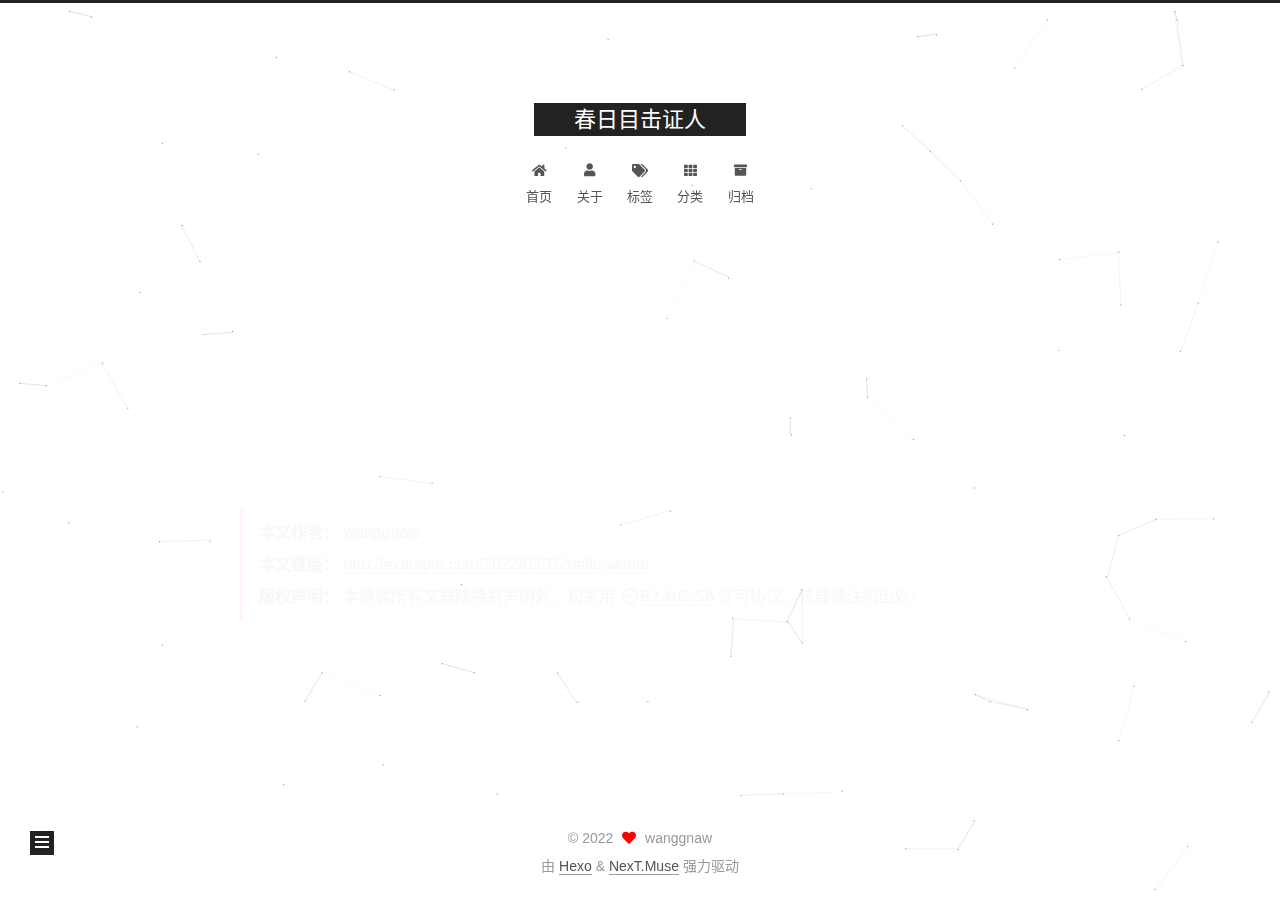
<file: 2022/02/15/hello-world/index.html>
<!DOCTYPE html>
<html lang="zh-CN">
<head>
  <meta charset="UTF-8">
<meta name="viewport" content="width=device-width, initial-scale=1, maximum-scale=2">
<meta name="theme-color" content="#222">
<meta name="generator" content="Hexo 6.0.0">
  <link rel="apple-touch-icon" sizes="180x180" href="/images/apple-touch-icon-next.png">
  <link rel="icon" type="image/png" sizes="32x32" href="/images/favicon-32x32-next.png">
  <link rel="icon" type="image/png" sizes="16x16" href="/images/favicon-16x16-next.png">
  <link rel="mask-icon" href="/images/logo.svg" color="#222">

<link rel="stylesheet" href="/css/main.css">


<link rel="stylesheet" href="/lib/font-awesome/css/all.min.css">

<script id="hexo-configurations">
    var NexT = window.NexT || {};
    var CONFIG = {"hostname":"example.com","root":"/","scheme":"Muse","version":"7.8.0","exturl":false,"sidebar":{"position":"left","display":"post","padding":18,"offset":12,"onmobile":false},"copycode":{"enable":false,"show_result":false,"style":null},"back2top":{"enable":true,"sidebar":false,"scrollpercent":false},"bookmark":{"enable":false,"color":"#222","save":"auto"},"fancybox":false,"mediumzoom":false,"lazyload":false,"pangu":false,"comments":{"style":"tabs","active":null,"storage":true,"lazyload":false,"nav":null},"algolia":{"hits":{"per_page":10},"labels":{"input_placeholder":"Search for Posts","hits_empty":"We didn't find any results for the search: ${query}","hits_stats":"${hits} results found in ${time} ms"}},"localsearch":{"enable":false,"trigger":"manual","top_n_per_article":1,"unescape":false,"preload":false},"motion":{"enable":true,"async":false,"transition":{"post_block":"fadeIn","post_header":"slideDownIn","post_body":"slideDownIn","coll_header":"slideLeftIn","sidebar":"slideUpIn"}}};
  </script>

  <meta name="description" content="**WELCOME TO MY BLOG**">
<meta property="og:type" content="article">
<meta property="og:title" content="你好 | Hello">
<meta property="og:url" content="http://example.com/2022/02/15/hello-world/index.html">
<meta property="og:site_name" content="春日目击证人">
<meta property="og:description" content="**WELCOME TO MY BLOG**">
<meta property="og:locale" content="zh_CN">
<meta property="article:published_time" content="2022-02-14T16:26:18.634Z">
<meta property="article:modified_time" content="2022-02-15T14:27:21.502Z">
<meta property="article:author" content="wanggnaw">
<meta name="twitter:card" content="summary">

<link rel="canonical" href="http://example.com/2022/02/15/hello-world/">


<script id="page-configurations">
  // https://hexo.io/docs/variables.html
  CONFIG.page = {
    sidebar: "",
    isHome : false,
    isPost : true,
    lang   : 'zh-CN'
  };
</script>

  <title>你好 | Hello | 春日目击证人</title>
  






  <noscript>
  <style>
  .use-motion .brand,
  .use-motion .menu-item,
  .sidebar-inner,
  .use-motion .post-block,
  .use-motion .pagination,
  .use-motion .comments,
  .use-motion .post-header,
  .use-motion .post-body,
  .use-motion .collection-header { opacity: initial; }

  .use-motion .site-title,
  .use-motion .site-subtitle {
    opacity: initial;
    top: initial;
  }

  .use-motion .logo-line-before i { left: initial; }
  .use-motion .logo-line-after i { right: initial; }
  </style>
</noscript>

</head>

<body itemscope itemtype="http://schema.org/WebPage">
  <div class="container use-motion">
    <div class="headband"></div>

    <header class="header" itemscope itemtype="http://schema.org/WPHeader">
      <div class="header-inner"><div class="site-brand-container">
  <div class="site-nav-toggle">
    <div class="toggle" aria-label="切换导航栏">
      <span class="toggle-line toggle-line-first"></span>
      <span class="toggle-line toggle-line-middle"></span>
      <span class="toggle-line toggle-line-last"></span>
    </div>
  </div>

  <div class="site-meta">

    <a href="/" class="brand" rel="start">
      <span class="logo-line-before"><i></i></span>
      <h1 class="site-title">春日目击证人</h1>
      <span class="logo-line-after"><i></i></span>
    </a>
  </div>

  <div class="site-nav-right">
    <div class="toggle popup-trigger">
    </div>
  </div>
</div>




<nav class="site-nav">
  <ul id="menu" class="main-menu menu">
        <li class="menu-item menu-item-home">

    <a href="/" rel="section"><i class="fa fa-home fa-fw"></i>首页</a>

  </li>
        <li class="menu-item menu-item-about">

    <a href="/about/" rel="section"><i class="fa fa-user fa-fw"></i>关于</a>

  </li>
        <li class="menu-item menu-item-tags">

    <a href="/tags/" rel="section"><i class="fa fa-tags fa-fw"></i>标签</a>

  </li>
        <li class="menu-item menu-item-categories">

    <a href="/categories/" rel="section"><i class="fa fa-th fa-fw"></i>分类</a>

  </li>
        <li class="menu-item menu-item-archives">

    <a href="/archives/" rel="section"><i class="fa fa-archive fa-fw"></i>归档</a>

  </li>
  </ul>
</nav>




</div>
    </header>

    
  <div class="back-to-top">
    <i class="fa fa-arrow-up"></i>
    <span>0%</span>
  </div>


    <main class="main">
      <div class="main-inner">
        <div class="content-wrap">
          

          <div class="content post posts-expand">
            

    
  
  
  <article itemscope itemtype="http://schema.org/Article" class="post-block" lang="zh-CN">
    <link itemprop="mainEntityOfPage" href="http://example.com/2022/02/15/hello-world/">

    <span hidden itemprop="author" itemscope itemtype="http://schema.org/Person">
      <meta itemprop="image" content="/images/avatar.gif">
      <meta itemprop="name" content="wanggnaw">
      <meta itemprop="description" content="">
    </span>

    <span hidden itemprop="publisher" itemscope itemtype="http://schema.org/Organization">
      <meta itemprop="name" content="春日目击证人">
    </span>
      <header class="post-header">
        <h1 class="post-title" itemprop="name headline">
          你好 | Hello
        </h1>

        <div class="post-meta">
            <span class="post-meta-item">
              <span class="post-meta-item-icon">
                <i class="far fa-calendar"></i>
              </span>
              <span class="post-meta-item-text">发表于</span>
              

              <time title="创建时间：2022-02-15 00:26:18 / 修改时间：22:27:21" itemprop="dateCreated datePublished" datetime="2022-02-15T00:26:18+08:00">2022-02-15</time>
            </span>

          

        </div>
      </header>

    
    
    
    <div class="post-body" itemprop="articleBody">

      
        <pre><code>                            **WELCOME TO MY BLOG**
</code></pre>

    </div>

    
    
    
        

<div>
<ul class="post-copyright">
  <li class="post-copyright-author">
    <strong>本文作者： </strong>wanggnaw
  </li>
  <li class="post-copyright-link">
    <strong>本文链接：</strong>
    <a href="http://example.com/2022/02/15/hello-world/" title="你好 | Hello">http://example.com/2022/02/15/hello-world/</a>
  </li>
  <li class="post-copyright-license">
    <strong>版权声明： </strong>本博客所有文章除特别声明外，均采用 <a href="https://creativecommons.org/licenses/by-nc-sa/4.0/" rel="noopener" target="_blank"><i class="fab fa-fw fa-creative-commons"></i>BY-NC-SA</a> 许可协议。转载请注明出处！
  </li>
</ul>
</div>


      <footer class="post-footer">

        


        
      </footer>
    
  </article>
  
  
  



          </div>
          

<script>
  window.addEventListener('tabs:register', () => {
    let { activeClass } = CONFIG.comments;
    if (CONFIG.comments.storage) {
      activeClass = localStorage.getItem('comments_active') || activeClass;
    }
    if (activeClass) {
      let activeTab = document.querySelector(`a[href="#comment-${activeClass}"]`);
      if (activeTab) {
        activeTab.click();
      }
    }
  });
  if (CONFIG.comments.storage) {
    window.addEventListener('tabs:click', event => {
      if (!event.target.matches('.tabs-comment .tab-content .tab-pane')) return;
      let commentClass = event.target.classList[1];
      localStorage.setItem('comments_active', commentClass);
    });
  }
</script>

        </div>
          
  
  <div class="toggle sidebar-toggle">
    <span class="toggle-line toggle-line-first"></span>
    <span class="toggle-line toggle-line-middle"></span>
    <span class="toggle-line toggle-line-last"></span>
  </div>

  <aside class="sidebar">
    <div class="sidebar-inner">

      <ul class="sidebar-nav motion-element">
        <li class="sidebar-nav-toc">
          文章目录
        </li>
        <li class="sidebar-nav-overview">
          站点概览
        </li>
      </ul>

      <!--noindex-->
      <div class="post-toc-wrap sidebar-panel">
      </div>
      <!--/noindex-->

      <div class="site-overview-wrap sidebar-panel">
        <div class="site-author motion-element" itemprop="author" itemscope itemtype="http://schema.org/Person">
  <p class="site-author-name" itemprop="name">wanggnaw</p>
  <div class="site-description" itemprop="description"></div>
</div>
<div class="site-state-wrap motion-element">
  <nav class="site-state">
      <div class="site-state-item site-state-posts">
          <a href="/archives/">
        
          <span class="site-state-item-count">1</span>
          <span class="site-state-item-name">日志</span>
        </a>
      </div>
  </nav>
</div>



      </div>

    </div>
  </aside>
  <div id="sidebar-dimmer"></div>


      </div>
    </main>

    <footer class="footer">
      <div class="footer-inner">
        

        

<div class="copyright">
  
  &copy; 
  <span itemprop="copyrightYear">2022</span>
  <span class="with-love">
    <i class="fa fa-heart"></i>
  </span>
  <span class="author" itemprop="copyrightHolder">wanggnaw</span>
</div>
  <div class="powered-by">由 <a href="https://hexo.io/" class="theme-link" rel="noopener" target="_blank">Hexo</a> & <a href="https://muse.theme-next.org/" class="theme-link" rel="noopener" target="_blank">NexT.Muse</a> 强力驱动
  </div>

        








      </div>
    </footer>
  </div>

  
  
  <script color='128,128,128' opacity='0.5' zIndex='-1' count='99' src="/lib/canvas-nest/canvas-nest.min.js"></script>
  <script src="/lib/anime.min.js"></script>
  <script src="/lib/velocity/velocity.min.js"></script>
  <script src="/lib/velocity/velocity.ui.min.js"></script>

<script src="/js/utils.js"></script>

<script src="/js/motion.js"></script>


<script src="/js/schemes/muse.js"></script>


<script src="/js/next-boot.js"></script>




  















  

  

</body>
</html>
</file>
<file: css/main.css>
:root {
  --body-bg-color: #fff;
  --content-bg-color: #fff;
  --card-bg-color: #f5f5f5;
  --text-color: #555;
  --blockquote-color: #666;
  --link-color: #555;
  --link-hover-color: #222;
  --brand-color: #fff;
  --brand-hover-color: #fff;
  --table-row-odd-bg-color: #f9f9f9;
  --table-row-hover-bg-color: #f5f5f5;
  --menu-item-bg-color: #f5f5f5;
  --btn-default-bg: #222;
  --btn-default-color: #fff;
  --btn-default-border-color: #222;
  --btn-default-hover-bg: #fff;
  --btn-default-hover-color: #222;
  --btn-default-hover-border-color: #222;
}
html {
  line-height: 1.15; /* 1 */
  -webkit-text-size-adjust: 100%; /* 2 */
}
body {
  margin: 0;
}
main {
  display: block;
}
h1 {
  font-size: 2em;
  margin: 0.67em 0;
}
hr {
  box-sizing: content-box; /* 1 */
  height: 0; /* 1 */
  overflow: visible; /* 2 */
}
pre {
  font-family: monospace, monospace; /* 1 */
  font-size: 1em; /* 2 */
}
a {
  background: transparent;
}
abbr[title] {
  border-bottom: none; /* 1 */
  text-decoration: underline; /* 2 */
  text-decoration: underline dotted; /* 2 */
}
b,
strong {
  font-weight: bolder;
}
code,
kbd,
samp {
  font-family: monospace, monospace; /* 1 */
  font-size: 1em; /* 2 */
}
small {
  font-size: 80%;
}
sub,
sup {
  font-size: 75%;
  line-height: 0;
  position: relative;
  vertical-align: baseline;
}
sub {
  bottom: -0.25em;
}
sup {
  top: -0.5em;
}
img {
  border-style: none;
}
button,
input,
optgroup,
select,
textarea {
  font-family: inherit; /* 1 */
  font-size: 100%; /* 1 */
  line-height: 1.15; /* 1 */
  margin: 0; /* 2 */
}
button,
input {
/* 1 */
  overflow: visible;
}
button,
select {
/* 1 */
  text-transform: none;
}
button,
[type='button'],
[type='reset'],
[type='submit'] {
  -webkit-appearance: button;
}
button::-moz-focus-inner,
[type='button']::-moz-focus-inner,
[type='reset']::-moz-focus-inner,
[type='submit']::-moz-focus-inner {
  border-style: none;
  padding: 0;
}
button:-moz-focusring,
[type='button']:-moz-focusring,
[type='reset']:-moz-focusring,
[type='submit']:-moz-focusring {
  outline: 1px dotted ButtonText;
}
fieldset {
  padding: 0.35em 0.75em 0.625em;
}
legend {
  box-sizing: border-box; /* 1 */
  color: inherit; /* 2 */
  display: table; /* 1 */
  max-width: 100%; /* 1 */
  padding: 0; /* 3 */
  white-space: normal; /* 1 */
}
progress {
  vertical-align: baseline;
}
textarea {
  overflow: auto;
}
[type='checkbox'],
[type='radio'] {
  box-sizing: border-box; /* 1 */
  padding: 0; /* 2 */
}
[type='number']::-webkit-inner-spin-button,
[type='number']::-webkit-outer-spin-button {
  height: auto;
}
[type='search'] {
  outline-offset: -2px; /* 2 */
  -webkit-appearance: textfield; /* 1 */
}
[type='search']::-webkit-search-decoration {
  -webkit-appearance: none;
}
::-webkit-file-upload-button {
  font: inherit; /* 2 */
  -webkit-appearance: button; /* 1 */
}
details {
  display: block;
}
summary {
  display: list-item;
}
template {
  display: none;
}
[hidden] {
  display: none;
}
::selection {
  background: #262a30;
  color: #eee;
}
html,
body {
  height: 100%;
}
body {
  background: var(--body-bg-color);
  color: var(--text-color);
  font-family: 'Lato', "PingFang SC", "Microsoft YaHei", sans-serif;
  font-size: 1em;
  line-height: 2;
}
@media (max-width: 991px) {
  body {
    padding-left: 0 !important;
    padding-right: 0 !important;
  }
}
h1,
h2,
h3,
h4,
h5,
h6 {
  font-family: 'Lato', "PingFang SC", "Microsoft YaHei", sans-serif;
  font-weight: bold;
  line-height: 1.5;
  margin: 20px 0 15px;
}
h1 {
  font-size: 1.5em;
}
h2 {
  font-size: 1.375em;
}
h3 {
  font-size: 1.25em;
}
h4 {
  font-size: 1.125em;
}
h5 {
  font-size: 1em;
}
h6 {
  font-size: 0.875em;
}
p {
  margin: 0 0 20px 0;
}
a,
span.exturl {
  border-bottom: 1px solid #999;
  color: var(--link-color);
  outline: 0;
  text-decoration: none;
  overflow-wrap: break-word;
  word-wrap: break-word;
  cursor: pointer;
}
a:hover,
span.exturl:hover {
  border-bottom-color: var(--link-hover-color);
  color: var(--link-hover-color);
}
iframe,
img,
video {
  display: block;
  margin-left: auto;
  margin-right: auto;
  max-width: 100%;
}
hr {
  background-image: repeating-linear-gradient(-45deg, #ddd, #ddd 4px, transparent 4px, transparent 8px);
  border: 0;
  height: 3px;
  margin: 40px 0;
}
blockquote {
  border-left: 4px solid #ddd;
  color: var(--blockquote-color);
  margin: 0;
  padding: 0 15px;
}
blockquote cite::before {
  content: '-';
  padding: 0 5px;
}
dt {
  font-weight: bold;
}
dd {
  margin: 0;
  padding: 0;
}
kbd {
  background-color: #f5f5f5;
  background-image: linear-gradient(#eee, #fff, #eee);
  border: 1px solid #ccc;
  border-radius: 0.2em;
  box-shadow: 0.1em 0.1em 0.2em rgba(0,0,0,0.1);
  color: #555;
  font-family: inherit;
  padding: 0.1em 0.3em;
  white-space: nowrap;
}
.table-container {
  overflow: auto;
}
table {
  border-collapse: collapse;
  border-spacing: 0;
  font-size: 0.875em;
  margin: 0 0 20px 0;
  width: 100%;
}
tbody tr:nth-of-type(odd) {
  background: var(--table-row-odd-bg-color);
}
tbody tr:hover {
  background: var(--table-row-hover-bg-color);
}
caption,
th,
td {
  font-weight: normal;
  padding: 8px;
  vertical-align: middle;
}
th,
td {
  border: 1px solid #ddd;
  border-bottom: 3px solid #ddd;
}
th {
  font-weight: 700;
  padding-bottom: 10px;
}
td {
  border-bottom-width: 1px;
}
.btn {
  background: var(--btn-default-bg);
  border: 2px solid var(--btn-default-border-color);
  border-radius: 0;
  color: var(--btn-default-color);
  display: inline-block;
  font-size: 0.875em;
  line-height: 2;
  padding: 0 20px;
  text-decoration: none;
  transition-property: background-color;
  transition-delay: 0s;
  transition-duration: 0.2s;
  transition-timing-function: ease-in-out;
}
.btn:hover {
  background: var(--btn-default-hover-bg);
  border-color: var(--btn-default-hover-border-color);
  color: var(--btn-default-hover-color);
}
.btn + .btn {
  margin: 0 0 8px 8px;
}
.btn .fa-fw {
  text-align: left;
  width: 1.285714285714286em;
}
.toggle {
  line-height: 0;
}
.toggle .toggle-line {
  background: #fff;
  display: inline-block;
  height: 2px;
  left: 0;
  position: relative;
  top: 0;
  transition: all 0.4s;
  vertical-align: top;
  width: 100%;
}
.toggle .toggle-line:not(:first-child) {
  margin-top: 3px;
}
.toggle.toggle-arrow .toggle-line-first {
  left: 50%;
  top: 2px;
  transform: rotate(45deg);
  width: 50%;
}
.toggle.toggle-arrow .toggle-line-middle {
  left: 2px;
  width: 90%;
}
.toggle.toggle-arrow .toggle-line-last {
  left: 50%;
  top: -2px;
  transform: rotate(-45deg);
  width: 50%;
}
.toggle.toggle-close .toggle-line-first {
  transform: rotate(-45deg);
  top: 5px;
}
.toggle.toggle-close .toggle-line-middle {
  opacity: 0;
}
.toggle.toggle-close .toggle-line-last {
  transform: rotate(45deg);
  top: -5px;
}
.highlight,
pre {
  background: #f7f7f7;
  color: #4d4d4c;
  line-height: 1.6;
  margin: 0 auto 20px;
}
pre,
code {
  font-family: consolas, Menlo, monospace, "PingFang SC", "Microsoft YaHei";
}
code {
  background: #eee;
  border-radius: 3px;
  color: #555;
  padding: 2px 4px;
  overflow-wrap: break-word;
  word-wrap: break-word;
}
.highlight *::selection {
  background: #d6d6d6;
}
.highlight pre {
  border: 0;
  margin: 0;
  padding: 10px 0;
}
.highlight table {
  border: 0;
  margin: 0;
  width: auto;
}
.highlight td {
  border: 0;
  padding: 0;
}
.highlight figcaption {
  background: #eff2f3;
  color: #4d4d4c;
  display: flex;
  font-size: 0.875em;
  justify-content: space-between;
  line-height: 1.2;
  padding: 0.5em;
}
.highlight figcaption a {
  color: #4d4d4c;
}
.highlight figcaption a:hover {
  border-bottom-color: #4d4d4c;
}
.highlight .gutter {
  -moz-user-select: none;
  -ms-user-select: none;
  -webkit-user-select: none;
  user-select: none;
}
.highlight .gutter pre {
  background: #eff2f3;
  color: #869194;
  padding-left: 10px;
  padding-right: 10px;
  text-align: right;
}
.highlight .code pre {
  background: #f7f7f7;
  padding-left: 10px;
  width: 100%;
}
.gist table {
  width: auto;
}
.gist table td {
  border: 0;
}
pre {
  overflow: auto;
  padding: 10px;
}
pre code {
  background: none;
  color: #4d4d4c;
  font-size: 0.875em;
  padding: 0;
  text-shadow: none;
}
pre .deletion {
  background: #fdd;
}
pre .addition {
  background: #dfd;
}
pre .meta {
  color: #eab700;
  -moz-user-select: none;
  -ms-user-select: none;
  -webkit-user-select: none;
  user-select: none;
}
pre .comment {
  color: #8e908c;
}
pre .variable,
pre .attribute,
pre .tag,
pre .name,
pre .regexp,
pre .ruby .constant,
pre .xml .tag .title,
pre .xml .pi,
pre .xml .doctype,
pre .html .doctype,
pre .css .id,
pre .css .class,
pre .css .pseudo {
  color: #c82829;
}
pre .number,
pre .preprocessor,
pre .built_in,
pre .builtin-name,
pre .literal,
pre .params,
pre .constant,
pre .command {
  color: #f5871f;
}
pre .ruby .class .title,
pre .css .rules .attribute,
pre .string,
pre .symbol,
pre .value,
pre .inheritance,
pre .header,
pre .ruby .symbol,
pre .xml .cdata,
pre .special,
pre .formula {
  color: #718c00;
}
pre .title,
pre .css .hexcolor {
  color: #3e999f;
}
pre .function,
pre .python .decorator,
pre .python .title,
pre .ruby .function .title,
pre .ruby .title .keyword,
pre .perl .sub,
pre .javascript .title,
pre .coffeescript .title {
  color: #4271ae;
}
pre .keyword,
pre .javascript .function {
  color: #8959a8;
}
.blockquote-center {
  border-left: none;
  margin: 40px 0;
  padding: 0;
  position: relative;
  text-align: center;
}
.blockquote-center .fa {
  display: block;
  opacity: 0.6;
  position: absolute;
  width: 100%;
}
.blockquote-center .fa-quote-left {
  border-top: 1px solid #ccc;
  text-align: left;
  top: -20px;
}
.blockquote-center .fa-quote-right {
  border-bottom: 1px solid #ccc;
  text-align: right;
  bottom: -20px;
}
.blockquote-center p,
.blockquote-center div {
  text-align: center;
}
.post-body .group-picture img {
  margin: 0 auto;
  padding: 0 3px;
}
.group-picture-row {
  margin-bottom: 6px;
  overflow: hidden;
}
.group-picture-column {
  float: left;
  margin-bottom: 10px;
}
.post-body .label {
  color: #555;
  display: inline;
  padding: 0 2px;
}
.post-body .label.default {
  background: #f0f0f0;
}
.post-body .label.primary {
  background: #efe6f7;
}
.post-body .label.info {
  background: #e5f2f8;
}
.post-body .label.success {
  background: #e7f4e9;
}
.post-body .label.warning {
  background: #fcf6e1;
}
.post-body .label.danger {
  background: #fae8eb;
}
.post-body .tabs {
  margin-bottom: 20px;
}
.post-body .tabs,
.tabs-comment {
  display: block;
  padding-top: 10px;
  position: relative;
}
.post-body .tabs ul.nav-tabs,
.tabs-comment ul.nav-tabs {
  display: flex;
  flex-wrap: wrap;
  margin: 0;
  margin-bottom: -1px;
  padding: 0;
}
@media (max-width: 413px) {
  .post-body .tabs ul.nav-tabs,
  .tabs-comment ul.nav-tabs {
    display: block;
    margin-bottom: 5px;
  }
}
.post-body .tabs ul.nav-tabs li.tab,
.tabs-comment ul.nav-tabs li.tab {
  border-bottom: 1px solid #ddd;
  border-left: 1px solid transparent;
  border-right: 1px solid transparent;
  border-top: 3px solid transparent;
  flex-grow: 1;
  list-style-type: none;
  border-radius: 0 0 0 0;
}
@media (max-width: 413px) {
  .post-body .tabs ul.nav-tabs li.tab,
  .tabs-comment ul.nav-tabs li.tab {
    border-bottom: 1px solid transparent;
    border-left: 3px solid transparent;
    border-right: 1px solid transparent;
    border-top: 1px solid transparent;
  }
}
@media (max-width: 413px) {
  .post-body .tabs ul.nav-tabs li.tab,
  .tabs-comment ul.nav-tabs li.tab {
    border-radius: 0;
  }
}
.post-body .tabs ul.nav-tabs li.tab a,
.tabs-comment ul.nav-tabs li.tab a {
  border-bottom: initial;
  display: block;
  line-height: 1.8;
  outline: 0;
  padding: 0.25em 0.75em;
  text-align: center;
  transition-delay: 0s;
  transition-duration: 0.2s;
  transition-timing-function: ease-out;
}
.post-body .tabs ul.nav-tabs li.tab a i,
.tabs-comment ul.nav-tabs li.tab a i {
  width: 1.285714285714286em;
}
.post-body .tabs ul.nav-tabs li.tab.active,
.tabs-comment ul.nav-tabs li.tab.active {
  border-bottom: 1px solid transparent;
  border-left: 1px solid #ddd;
  border-right: 1px solid #ddd;
  border-top: 3px solid #fc6423;
}
@media (max-width: 413px) {
  .post-body .tabs ul.nav-tabs li.tab.active,
  .tabs-comment ul.nav-tabs li.tab.active {
    border-bottom: 1px solid #ddd;
    border-left: 3px solid #fc6423;
    border-right: 1px solid #ddd;
    border-top: 1px solid #ddd;
  }
}
.post-body .tabs ul.nav-tabs li.tab.active a,
.tabs-comment ul.nav-tabs li.tab.active a {
  color: var(--link-color);
  cursor: default;
}
.post-body .tabs .tab-content .tab-pane,
.tabs-comment .tab-content .tab-pane {
  border: 1px solid #ddd;
  border-top: 0;
  padding: 20px 20px 0 20px;
  border-radius: 0;
}
.post-body .tabs .tab-content .tab-pane:not(.active),
.tabs-comment .tab-content .tab-pane:not(.active) {
  display: none;
}
.post-body .tabs .tab-content .tab-pane.active,
.tabs-comment .tab-content .tab-pane.active {
  display: block;
}
.post-body .tabs .tab-content .tab-pane.active:nth-of-type(1),
.tabs-comment .tab-content .tab-pane.active:nth-of-type(1) {
  border-radius: 0 0 0 0;
}
@media (max-width: 413px) {
  .post-body .tabs .tab-content .tab-pane.active:nth-of-type(1),
  .tabs-comment .tab-content .tab-pane.active:nth-of-type(1) {
    border-radius: 0;
  }
}
.post-body .note {
  border-radius: 3px;
  margin-bottom: 20px;
  padding: 1em;
  position: relative;
  border: 1px solid #eee;
  border-left-width: 5px;
}
.post-body .note h2,
.post-body .note h3,
.post-body .note h4,
.post-body .note h5,
.post-body .note h6 {
  margin-top: 0;
  border-bottom: initial;
  margin-bottom: 0;
  padding-top: 0;
}
.post-body .note p:first-child,
.post-body .note ul:first-child,
.post-body .note ol:first-child,
.post-body .note table:first-child,
.post-body .note pre:first-child,
.post-body .note blockquote:first-child,
.post-body .note img:first-child {
  margin-top: 0;
}
.post-body .note p:last-child,
.post-body .note ul:last-child,
.post-body .note ol:last-child,
.post-body .note table:last-child,
.post-body .note pre:last-child,
.post-body .note blockquote:last-child,
.post-body .note img:last-child {
  margin-bottom: 0;
}
.post-body .note.default {
  border-left-color: #777;
}
.post-body .note.default h2,
.post-body .note.default h3,
.post-body .note.default h4,
.post-body .note.default h5,
.post-body .note.default h6 {
  color: #777;
}
.post-body .note.primary {
  border-left-color: #6f42c1;
}
.post-body .note.primary h2,
.post-body .note.primary h3,
.post-body .note.primary h4,
.post-body .note.primary h5,
.post-body .note.primary h6 {
  color: #6f42c1;
}
.post-body .note.info {
  border-left-color: #428bca;
}
.post-body .note.info h2,
.post-body .note.info h3,
.post-body .note.info h4,
.post-body .note.info h5,
.post-body .note.info h6 {
  color: #428bca;
}
.post-body .note.success {
  border-left-color: #5cb85c;
}
.post-body .note.success h2,
.post-body .note.success h3,
.post-body .note.success h4,
.post-body .note.success h5,
.post-body .note.success h6 {
  color: #5cb85c;
}
.post-body .note.warning {
  border-left-color: #f0ad4e;
}
.post-body .note.warning h2,
.post-body .note.warning h3,
.post-body .note.warning h4,
.post-body .note.warning h5,
.post-body .note.warning h6 {
  color: #f0ad4e;
}
.post-body .note.danger {
  border-left-color: #d9534f;
}
.post-body .note.danger h2,
.post-body .note.danger h3,
.post-body .note.danger h4,
.post-body .note.danger h5,
.post-body .note.danger h6 {
  color: #d9534f;
}
.pagination .prev,
.pagination .next,
.pagination .page-number,
.pagination .space {
  display: inline-block;
  margin: 0 10px;
  padding: 0 11px;
  position: relative;
  top: -1px;
}
@media (max-width: 767px) {
  .pagination .prev,
  .pagination .next,
  .pagination .page-number,
  .pagination .space {
    margin: 0 5px;
  }
}
.pagination {
  border-top: 1px solid #eee;
  margin: 120px 0 0;
  text-align: center;
}
.pagination .prev,
.pagination .next,
.pagination .page-number {
  border-bottom: 0;
  border-top: 1px solid #eee;
  transition-property: border-color;
  transition-delay: 0s;
  transition-duration: 0.2s;
  transition-timing-function: ease-in-out;
}
.pagination .prev:hover,
.pagination .next:hover,
.pagination .page-number:hover {
  border-top-color: #222;
}
.pagination .space {
  margin: 0;
  padding: 0;
}
.pagination .prev {
  margin-left: 0;
}
.pagination .next {
  margin-right: 0;
}
.pagination .page-number.current {
  background: #ccc;
  border-top-color: #ccc;
  color: #fff;
}
@media (max-width: 767px) {
  .pagination {
    border-top: none;
  }
  .pagination .prev,
  .pagination .next,
  .pagination .page-number {
    border-bottom: 1px solid #eee;
    border-top: 0;
    margin-bottom: 10px;
    padding: 0 10px;
  }
  .pagination .prev:hover,
  .pagination .next:hover,
  .pagination .page-number:hover {
    border-bottom-color: #222;
  }
}
.comments {
  margin-top: 60px;
  overflow: hidden;
}
.comment-button-group {
  display: flex;
  flex-wrap: wrap-reverse;
  justify-content: center;
  margin: 1em 0;
}
.comment-button-group .comment-button {
  margin: 0.1em 0.2em;
}
.comment-button-group .comment-button.active {
  background: var(--btn-default-hover-bg);
  border-color: var(--btn-default-hover-border-color);
  color: var(--btn-default-hover-color);
}
.comment-position {
  display: none;
}
.comment-position.active {
  display: block;
}
.tabs-comment {
  background: var(--content-bg-color);
  margin-top: 4em;
  padding-top: 0;
}
.tabs-comment .comments {
  border: 0;
  box-shadow: none;
  margin-top: 0;
  padding-top: 0;
}
.container {
  min-height: 100%;
  position: relative;
}
.main-inner {
  margin: 0 auto;
  width: 700px;
}
@media (min-width: 1200px) {
  .main-inner {
    width: 800px;
  }
}
@media (min-width: 1600px) {
  .main-inner {
    width: 900px;
  }
}
@media (max-width: 767px) {
  .content-wrap {
    padding: 0 20px;
  }
}
.header {
  background: transparent;
}
.header-inner {
  margin: 0 auto;
  width: 700px;
}
@media (min-width: 1200px) {
  .header-inner {
    width: 800px;
  }
}
@media (min-width: 1600px) {
  .header-inner {
    width: 900px;
  }
}
.site-brand-container {
  display: flex;
  flex-shrink: 0;
  padding: 0 10px;
}
.headband {
  background: #222;
  height: 3px;
}
.site-meta {
  flex-grow: 1;
  text-align: center;
}
@media (max-width: 767px) {
  .site-meta {
    text-align: center;
  }
}
.brand {
  border-bottom: none;
  color: var(--brand-color);
  display: inline-block;
  line-height: 1.375em;
  padding: 0 40px;
  position: relative;
}
.brand:hover {
  color: var(--brand-hover-color);
}
.site-title {
  font-family: 'Lato', "PingFang SC", "Microsoft YaHei", sans-serif;
  font-size: 1.375em;
  font-weight: normal;
  margin: 0;
}
.site-subtitle {
  color: #999;
  font-size: 0.8125em;
  margin: 10px 0;
}
.use-motion .brand {
  opacity: 0;
}
.use-motion .site-title,
.use-motion .site-subtitle,
.use-motion .custom-logo-image {
  opacity: 0;
  position: relative;
  top: -10px;
}
.site-nav-toggle,
.site-nav-right {
  display: none;
}
@media (max-width: 767px) {
  .site-nav-toggle,
  .site-nav-right {
    display: flex;
    flex-direction: column;
    justify-content: center;
  }
}
.site-nav-toggle .toggle,
.site-nav-right .toggle {
  color: var(--text-color);
  padding: 10px;
  width: 22px;
}
.site-nav-toggle .toggle .toggle-line,
.site-nav-right .toggle .toggle-line {
  background: var(--text-color);
  border-radius: 1px;
}
.site-nav {
  display: block;
}
@media (max-width: 767px) {
  .site-nav {
    clear: both;
    display: none;
  }
}
.site-nav.site-nav-on {
  display: block;
}
.menu {
  margin-top: 20px;
  padding-left: 0;
  text-align: center;
}
.menu-item {
  display: inline-block;
  list-style: none;
  margin: 0 10px;
}
@media (max-width: 767px) {
  .menu-item {
    display: block;
    margin-top: 10px;
  }
  .menu-item.menu-item-search {
    display: none;
  }
}
.menu-item a,
.menu-item span.exturl {
  border-bottom: 0;
  display: block;
  font-size: 0.8125em;
  transition-property: border-color;
  transition-delay: 0s;
  transition-duration: 0.2s;
  transition-timing-function: ease-in-out;
}
@media (hover: none) {
  .menu-item a:hover,
  .menu-item span.exturl:hover {
    border-bottom-color: transparent !important;
  }
}
.menu-item .fa,
.menu-item .fab,
.menu-item .far,
.menu-item .fas {
  margin-right: 8px;
}
.menu-item .badge {
  display: inline-block;
  font-weight: bold;
  line-height: 1;
  margin-left: 0.35em;
  margin-top: 0.35em;
  text-align: center;
  white-space: nowrap;
}
@media (max-width: 767px) {
  .menu-item .badge {
    float: right;
    margin-left: 0;
  }
}
.menu-item-active a,
.menu .menu-item a:hover,
.menu .menu-item span.exturl:hover {
  background: var(--menu-item-bg-color);
}
.use-motion .menu-item {
  opacity: 0;
}
.sidebar {
  background: #222;
  bottom: 0;
  box-shadow: inset 0 2px 6px #000;
  position: fixed;
  top: 0;
}
@media (max-width: 991px) {
  .sidebar {
    display: none;
  }
}
.sidebar-inner {
  color: #999;
  padding: 18px 10px;
  text-align: center;
}
.cc-license {
  margin-top: 10px;
  text-align: center;
}
.cc-license .cc-opacity {
  border-bottom: none;
  opacity: 0.7;
}
.cc-license .cc-opacity:hover {
  opacity: 0.9;
}
.cc-license img {
  display: inline-block;
}
.site-author-image {
  border: 2px solid #333;
  display: block;
  margin: 0 auto;
  max-width: 96px;
  padding: 2px;
}
.site-author-name {
  color: #f5f5f5;
  font-weight: normal;
  margin: 5px 0 0;
  text-align: center;
}
.site-description {
  color: #999;
  font-size: 1em;
  margin-top: 5px;
  text-align: center;
}
.links-of-author {
  margin-top: 15px;
}
.links-of-author a,
.links-of-author span.exturl {
  border-bottom-color: #555;
  display: inline-block;
  font-size: 0.8125em;
  margin-bottom: 10px;
  margin-right: 10px;
  vertical-align: middle;
}
.links-of-author a::before,
.links-of-author span.exturl::before {
  background: #5effe9;
  border-radius: 50%;
  content: ' ';
  display: inline-block;
  height: 4px;
  margin-right: 3px;
  vertical-align: middle;
  width: 4px;
}
.sidebar-button {
  margin-top: 15px;
}
.sidebar-button a {
  border: 1px solid #fc6423;
  border-radius: 4px;
  color: #fc6423;
  display: inline-block;
  padding: 0 15px;
}
.sidebar-button a .fa,
.sidebar-button a .fab,
.sidebar-button a .far,
.sidebar-button a .fas {
  margin-right: 5px;
}
.sidebar-button a:hover {
  background: #fc6423;
  border: 1px solid #fc6423;
  color: #fff;
}
.sidebar-button a:hover .fa,
.sidebar-button a:hover .fab,
.sidebar-button a:hover .far,
.sidebar-button a:hover .fas {
  color: #fff;
}
.links-of-blogroll {
  font-size: 0.8125em;
  margin-top: 10px;
}
.links-of-blogroll-title {
  font-size: 0.875em;
  font-weight: 600;
  margin-top: 0;
}
.links-of-blogroll-list {
  list-style: none;
  margin: 0;
  padding: 0;
}
#sidebar-dimmer {
  display: none;
}
@media (max-width: 767px) {
  #sidebar-dimmer {
    background: #000;
    display: block;
    height: 100%;
    left: 100%;
    opacity: 0;
    position: fixed;
    top: 0;
    width: 100%;
    z-index: 1100;
  }
  .sidebar-active + #sidebar-dimmer {
    opacity: 0.7;
    transform: translateX(-100%);
    transition: opacity 0.5s;
  }
}
.sidebar-nav {
  margin: 0;
  padding-bottom: 20px;
  padding-left: 0;
}
.sidebar-nav li {
  border-bottom: 1px solid transparent;
  color: #666;
  cursor: pointer;
  display: inline-block;
  font-size: 0.875em;
}
.sidebar-nav li.sidebar-nav-overview {
  margin-left: 10px;
}
.sidebar-nav li:hover {
  color: #f5f5f5;
}
.sidebar-nav .sidebar-nav-active {
  border-bottom-color: #87daff;
  color: #87daff;
}
.sidebar-nav .sidebar-nav-active:hover {
  color: #87daff;
}
.sidebar-panel {
  display: none;
  overflow-x: hidden;
  overflow-y: auto;
}
.sidebar-panel-active {
  display: block;
}
.sidebar-toggle {
  background: #222;
  bottom: 45px;
  cursor: pointer;
  height: 14px;
  left: 30px;
  padding: 5px;
  position: fixed;
  width: 14px;
  z-index: 1300;
}
@media (max-width: 991px) {
  .sidebar-toggle {
    left: 20px;
    opacity: 0.8;
    display: none;
  }
}
.sidebar-toggle:hover .toggle-line {
  background: #87daff;
}
.post-toc {
  font-size: 0.875em;
}
.post-toc ol {
  list-style: none;
  margin: 0;
  padding: 0 2px 5px 10px;
  text-align: left;
}
.post-toc ol > ol {
  padding-left: 0;
}
.post-toc ol a {
  transition-property: all;
  transition-delay: 0s;
  transition-duration: 0.2s;
  transition-timing-function: ease-in-out;
}
.post-toc .nav-item {
  line-height: 1.8;
  overflow: hidden;
  text-overflow: ellipsis;
  white-space: nowrap;
}
.post-toc .nav .nav-child {
  display: none;
}
.post-toc .nav .active > .nav-child {
  display: block;
}
.post-toc .nav .active-current > .nav-child {
  display: block;
}
.post-toc .nav .active-current > .nav-child > .nav-item {
  display: block;
}
.post-toc .nav .active > a {
  border-bottom-color: #87daff;
  color: #87daff;
}
.post-toc .nav .active-current > a {
  color: #87daff;
}
.post-toc .nav .active-current > a:hover {
  color: #87daff;
}
.site-state {
  display: flex;
  justify-content: center;
  line-height: 1.4;
  margin-top: 10px;
  overflow: hidden;
  text-align: center;
  white-space: nowrap;
}
.site-state-item {
  padding: 0 15px;
}
.site-state-item:not(:first-child) {
  border-left: 1px solid #333;
}
.site-state-item a {
  border-bottom: none;
}
.site-state-item-count {
  display: block;
  font-size: 1.25em;
  font-weight: 600;
  text-align: center;
}
.site-state-item-name {
  color: inherit;
  font-size: 0.875em;
}
.footer {
  color: #999;
  font-size: 0.875em;
  padding: 20px 0;
}
.footer.footer-fixed {
  bottom: 0;
  left: 0;
  position: absolute;
  right: 0;
}
.footer-inner {
  box-sizing: border-box;
  margin: 0 auto;
  text-align: center;
  width: 700px;
}
@media (min-width: 1200px) {
  .footer-inner {
    width: 800px;
  }
}
@media (min-width: 1600px) {
  .footer-inner {
    width: 900px;
  }
}
.languages {
  display: inline-block;
  font-size: 1.125em;
  position: relative;
}
.languages .lang-select-label span {
  margin: 0 0.5em;
}
.languages .lang-select {
  height: 100%;
  left: 0;
  opacity: 0;
  position: absolute;
  top: 0;
  width: 100%;
}
.with-love {
  color: #ff0000;
  display: inline-block;
  margin: 0 5px;
}
.powered-by,
.theme-info {
  display: inline-block;
}
@-moz-keyframes iconAnimate {
  0%, 100% {
    transform: scale(1);
  }
  10%, 30% {
    transform: scale(0.9);
  }
  20%, 40%, 60%, 80% {
    transform: scale(1.1);
  }
  50%, 70% {
    transform: scale(1.1);
  }
}
@-webkit-keyframes iconAnimate {
  0%, 100% {
    transform: scale(1);
  }
  10%, 30% {
    transform: scale(0.9);
  }
  20%, 40%, 60%, 80% {
    transform: scale(1.1);
  }
  50%, 70% {
    transform: scale(1.1);
  }
}
@-o-keyframes iconAnimate {
  0%, 100% {
    transform: scale(1);
  }
  10%, 30% {
    transform: scale(0.9);
  }
  20%, 40%, 60%, 80% {
    transform: scale(1.1);
  }
  50%, 70% {
    transform: scale(1.1);
  }
}
@keyframes iconAnimate {
  0%, 100% {
    transform: scale(1);
  }
  10%, 30% {
    transform: scale(0.9);
  }
  20%, 40%, 60%, 80% {
    transform: scale(1.1);
  }
  50%, 70% {
    transform: scale(1.1);
  }
}
.back-to-top {
  font-size: 12px;
  text-align: center;
  transition-delay: 0s;
  transition-duration: 0.2s;
  transition-timing-function: ease-in-out;
}
.back-to-top {
  background: #222;
  bottom: -100px;
  box-sizing: border-box;
  color: #fff;
  cursor: pointer;
  left: 30px;
  opacity: 1;
  padding: 0 6px;
  position: fixed;
  transition-property: bottom;
  z-index: 1300;
  width: 24px;
}
.back-to-top span {
  display: none;
}
.back-to-top:hover {
  color: #87daff;
}
.back-to-top.back-to-top-on {
  bottom: 19px;
}
@media (max-width: 991px) {
  .back-to-top {
    left: 20px;
    opacity: 0.8;
  }
}
.post-body {
  font-family: 'Lato', "PingFang SC", "Microsoft YaHei", sans-serif;
  overflow-wrap: break-word;
  word-wrap: break-word;
}
@media (min-width: 1200px) {
  .post-body {
    font-size: 1.125em;
  }
}
.post-body .exturl .fa {
  font-size: 0.875em;
  margin-left: 4px;
}
.post-body .image-caption,
.post-body .figure .caption {
  color: #999;
  font-size: 0.875em;
  font-weight: bold;
  line-height: 1;
  margin: -20px auto 15px;
  text-align: center;
}
.post-sticky-flag {
  display: inline-block;
  transform: rotate(30deg);
}
.post-button {
  margin-top: 40px;
  text-align: center;
}
.use-motion .post-block,
.use-motion .pagination,
.use-motion .comments {
  opacity: 0;
}
.use-motion .post-header {
  opacity: 0;
}
.use-motion .post-body {
  opacity: 0;
}
.use-motion .collection-header {
  opacity: 0;
}
.posts-collapse {
  margin-left: 35px;
  position: relative;
}
@media (max-width: 767px) {
  .posts-collapse {
    margin-left: 0px;
    margin-right: 0px;
  }
}
.posts-collapse .collection-title {
  font-size: 1.125em;
  position: relative;
}
.posts-collapse .collection-title::before {
  background: #999;
  border: 1px solid #fff;
  border-radius: 50%;
  content: ' ';
  height: 10px;
  left: 0;
  margin-left: -6px;
  margin-top: -4px;
  position: absolute;
  top: 50%;
  width: 10px;
}
.posts-collapse .collection-year {
  font-size: 1.5em;
  font-weight: bold;
  margin: 60px 0;
  position: relative;
}
.posts-collapse .collection-year::before {
  background: #bbb;
  border-radius: 50%;
  content: ' ';
  height: 8px;
  left: 0;
  margin-left: -4px;
  margin-top: -4px;
  position: absolute;
  top: 50%;
  width: 8px;
}
.posts-collapse .collection-header {
  display: block;
  margin: 0 0 0 20px;
}
.posts-collapse .collection-header small {
  color: #bbb;
  margin-left: 5px;
}
.posts-collapse .post-header {
  border-bottom: 1px dashed #ccc;
  margin: 30px 0;
  padding-left: 15px;
  position: relative;
  transition-property: border;
  transition-delay: 0s;
  transition-duration: 0.2s;
  transition-timing-function: ease-in-out;
}
.posts-collapse .post-header::before {
  background: #bbb;
  border: 1px solid #fff;
  border-radius: 50%;
  content: ' ';
  height: 6px;
  left: 0;
  margin-left: -4px;
  position: absolute;
  top: 0.75em;
  transition-property: background;
  width: 6px;
  transition-delay: 0s;
  transition-duration: 0.2s;
  transition-timing-function: ease-in-out;
}
.posts-collapse .post-header:hover {
  border-bottom-color: #666;
}
.posts-collapse .post-header:hover::before {
  background: #222;
}
.posts-collapse .post-meta {
  display: inline;
  font-size: 0.75em;
  margin-right: 10px;
}
.posts-collapse .post-title {
  display: inline;
}
.posts-collapse .post-title a,
.posts-collapse .post-title span.exturl {
  border-bottom: none;
  color: var(--link-color);
}
.posts-collapse .post-title .fa-external-link-alt {
  font-size: 0.875em;
  margin-left: 5px;
}
.posts-collapse::before {
  background: #f5f5f5;
  content: ' ';
  height: 100%;
  left: 0;
  margin-left: -2px;
  position: absolute;
  top: 1.25em;
  width: 4px;
}
.post-eof {
  background: #ccc;
  height: 1px;
  margin: 80px auto 60px;
  text-align: center;
  width: 8%;
}
.post-block:last-of-type .post-eof {
  display: none;
}
.content {
  padding-top: 40px;
}
@media (min-width: 992px) {
  .post-body {
    text-align: justify;
  }
}
@media (max-width: 991px) {
  .post-body {
    text-align: justify;
  }
}
.post-body h1,
.post-body h2,
.post-body h3,
.post-body h4,
.post-body h5,
.post-body h6 {
  padding-top: 10px;
}
.post-body h1 .header-anchor,
.post-body h2 .header-anchor,
.post-body h3 .header-anchor,
.post-body h4 .header-anchor,
.post-body h5 .header-anchor,
.post-body h6 .header-anchor {
  border-bottom-style: none;
  color: #ccc;
  float: right;
  margin-left: 10px;
  visibility: hidden;
}
.post-body h1 .header-anchor:hover,
.post-body h2 .header-anchor:hover,
.post-body h3 .header-anchor:hover,
.post-body h4 .header-anchor:hover,
.post-body h5 .header-anchor:hover,
.post-body h6 .header-anchor:hover {
  color: inherit;
}
.post-body h1:hover .header-anchor,
.post-body h2:hover .header-anchor,
.post-body h3:hover .header-anchor,
.post-body h4:hover .header-anchor,
.post-body h5:hover .header-anchor,
.post-body h6:hover .header-anchor {
  visibility: visible;
}
.post-body iframe,
.post-body img,
.post-body video {
  margin-bottom: 20px;
}
.post-body .video-container {
  height: 0;
  margin-bottom: 20px;
  overflow: hidden;
  padding-top: 75%;
  position: relative;
  width: 100%;
}
.post-body .video-container iframe,
.post-body .video-container object,
.post-body .video-container embed {
  height: 100%;
  left: 0;
  margin: 0;
  position: absolute;
  top: 0;
  width: 100%;
}
.post-gallery {
  align-items: center;
  display: grid;
  grid-gap: 10px;
  grid-template-columns: 1fr 1fr 1fr;
  margin-bottom: 20px;
}
@media (max-width: 767px) {
  .post-gallery {
    grid-template-columns: 1fr 1fr;
  }
}
.post-gallery a {
  border: 0;
}
.post-gallery img {
  margin: 0;
}
.posts-expand .post-header {
  font-size: 1.125em;
}
.posts-expand .post-title {
  font-size: 1.5em;
  font-weight: normal;
  margin: initial;
  text-align: center;
  overflow-wrap: break-word;
  word-wrap: break-word;
}
.posts-expand .post-title-link {
  border-bottom: none;
  color: var(--link-color);
  display: inline-block;
  position: relative;
  vertical-align: top;
}
.posts-expand .post-title-link::before {
  background: var(--link-color);
  bottom: 0;
  content: '';
  height: 2px;
  left: 0;
  position: absolute;
  transform: scaleX(0);
  visibility: hidden;
  width: 100%;
  transition-delay: 0s;
  transition-duration: 0.2s;
  transition-timing-function: ease-in-out;
}
.posts-expand .post-title-link:hover::before {
  transform: scaleX(1);
  visibility: visible;
}
.posts-expand .post-title-link .fa-external-link-alt {
  font-size: 0.875em;
  margin-left: 5px;
}
.posts-expand .post-meta {
  color: #999;
  font-family: 'Lato', "PingFang SC", "Microsoft YaHei", sans-serif;
  font-size: 0.75em;
  margin: 3px 0 60px 0;
  text-align: center;
}
.posts-expand .post-meta .post-description {
  font-size: 0.875em;
  margin-top: 2px;
}
.posts-expand .post-meta time {
  border-bottom: 1px dashed #999;
  cursor: pointer;
}
.post-meta .post-meta-item + .post-meta-item::before {
  content: '|';
  margin: 0 0.5em;
}
.post-meta-divider {
  margin: 0 0.5em;
}
.post-meta-item-icon {
  margin-right: 3px;
}
@media (max-width: 991px) {
  .post-meta-item-icon {
    display: inline-block;
  }
}
@media (max-width: 991px) {
  .post-meta-item-text {
    display: none;
  }
}
.post-nav {
  border-top: 1px solid #eee;
  display: flex;
  justify-content: space-between;
  margin-top: 15px;
  padding: 10px 5px 0;
}
.post-nav-item {
  flex: 1;
}
.post-nav-item a {
  border-bottom: none;
  display: block;
  font-size: 0.875em;
  line-height: 1.6;
  position: relative;
}
.post-nav-item a:active {
  top: 2px;
}
.post-nav-item .fa {
  font-size: 0.75em;
}
.post-nav-item:first-child {
  margin-right: 15px;
}
.post-nav-item:first-child .fa {
  margin-right: 5px;
}
.post-nav-item:last-child {
  margin-left: 15px;
  text-align: right;
}
.post-nav-item:last-child .fa {
  margin-left: 5px;
}
.rtl.post-body p,
.rtl.post-body a,
.rtl.post-body h1,
.rtl.post-body h2,
.rtl.post-body h3,
.rtl.post-body h4,
.rtl.post-body h5,
.rtl.post-body h6,
.rtl.post-body li,
.rtl.post-body ul,
.rtl.post-body ol {
  direction: rtl;
  font-family: UKIJ Ekran;
}
.rtl.post-title {
  font-family: UKIJ Ekran;
}
.post-tags {
  margin-top: 40px;
  text-align: center;
}
.post-tags a {
  display: inline-block;
  font-size: 0.8125em;
}
.post-tags a:not(:last-child) {
  margin-right: 10px;
}
.post-widgets {
  border-top: 1px solid #eee;
  margin-top: 15px;
  text-align: center;
}
.wp_rating {
  height: 20px;
  line-height: 20px;
  margin-top: 10px;
  padding-top: 6px;
  text-align: center;
}
.social-like {
  display: flex;
  font-size: 0.875em;
  justify-content: center;
  text-align: center;
}
.reward-container {
  margin: 20px auto;
  padding: 10px 0;
  text-align: center;
  width: 90%;
}
.reward-container button {
  background: transparent;
  border: 1px solid #fc6423;
  border-radius: 0;
  color: #fc6423;
  cursor: pointer;
  line-height: 2;
  outline: 0;
  padding: 0 15px;
  vertical-align: text-top;
}
.reward-container button:hover {
  background: #fc6423;
  border: 1px solid transparent;
  color: #fa9366;
}
#qr {
  padding-top: 20px;
}
#qr a {
  border: 0;
}
#qr img {
  display: inline-block;
  margin: 0.8em 2em 0 2em;
  max-width: 100%;
  width: 180px;
}
#qr p {
  text-align: center;
}
.post-copyright {
  background: var(--card-bg-color);
  border-left: 3px solid #ff2a2a;
  list-style: none;
  margin: 2em 0 0;
  padding: 0.5em 1em;
}
.category-all-page .category-all-title {
  text-align: center;
}
.category-all-page .category-all {
  margin-top: 20px;
}
.category-all-page .category-list {
  list-style: none;
  margin: 0;
  padding: 0;
}
.category-all-page .category-list-item {
  margin: 5px 10px;
}
.category-all-page .category-list-count {
  color: #bbb;
}
.category-all-page .category-list-count::before {
  content: ' (';
  display: inline;
}
.category-all-page .category-list-count::after {
  content: ') ';
  display: inline;
}
.category-all-page .category-list-child {
  padding-left: 10px;
}
.event-list {
  padding: 0;
}
.event-list hr {
  background: #222;
  margin: 20px 0 45px 0;
}
.event-list hr::after {
  background: #222;
  color: #fff;
  content: 'NOW';
  display: inline-block;
  font-weight: bold;
  padding: 0 5px;
  text-align: right;
}
.event-list .event {
  background: #222;
  margin: 20px 0;
  min-height: 40px;
  padding: 15px 0 15px 10px;
}
.event-list .event .event-summary {
  color: #fff;
  margin: 0;
  padding-bottom: 3px;
}
.event-list .event .event-summary::before {
  animation: dot-flash 1s alternate infinite ease-in-out;
  color: #fff;
  content: '\f111';
  display: inline-block;
  font-size: 10px;
  margin-right: 25px;
  vertical-align: middle;
  font-family: 'Font Awesome 5 Free';
  font-weight: 900;
}
.event-list .event .event-relative-time {
  color: #bbb;
  display: inline-block;
  font-size: 12px;
  font-weight: normal;
  padding-left: 12px;
}
.event-list .event .event-details {
  color: #fff;
  display: block;
  line-height: 18px;
  margin-left: 56px;
  padding-bottom: 6px;
  padding-top: 3px;
  text-indent: -24px;
}
.event-list .event .event-details::before {
  color: #fff;
  display: inline-block;
  margin-right: 9px;
  text-align: center;
  text-indent: 0;
  width: 14px;
  font-family: 'Font Awesome 5 Free';
  font-weight: 900;
}
.event-list .event .event-details.event-location::before {
  content: '\f041';
}
.event-list .event .event-details.event-duration::before {
  content: '\f017';
}
.event-list .event-past {
  background: #f5f5f5;
}
.event-list .event-past .event-summary,
.event-list .event-past .event-details {
  color: #bbb;
  opacity: 0.9;
}
.event-list .event-past .event-summary::before,
.event-list .event-past .event-details::before {
  animation: none;
  color: #bbb;
}
@-moz-keyframes dot-flash {
  from {
    opacity: 1;
    transform: scale(1);
  }
  to {
    opacity: 0;
    transform: scale(0.8);
  }
}
@-webkit-keyframes dot-flash {
  from {
    opacity: 1;
    transform: scale(1);
  }
  to {
    opacity: 0;
    transform: scale(0.8);
  }
}
@-o-keyframes dot-flash {
  from {
    opacity: 1;
    transform: scale(1);
  }
  to {
    opacity: 0;
    transform: scale(0.8);
  }
}
@keyframes dot-flash {
  from {
    opacity: 1;
    transform: scale(1);
  }
  to {
    opacity: 0;
    transform: scale(0.8);
  }
}
ul.breadcrumb {
  font-size: 0.75em;
  list-style: none;
  margin: 1em 0;
  padding: 0 2em;
  text-align: center;
}
ul.breadcrumb li {
  display: inline;
}
ul.breadcrumb li + li::before {
  content: '/\00a0';
  font-weight: normal;
  padding: 0.5em;
}
ul.breadcrumb li + li:last-child {
  font-weight: bold;
}
.tag-cloud {
  text-align: center;
}
.tag-cloud a {
  display: inline-block;
  margin: 10px;
}
.tag-cloud a:hover {
  color: var(--link-hover-color) !important;
}
@media (max-width: 767px) {
  .header-inner,
  .main-inner,
  .footer-inner {
    width: auto;
  }
}
.header-inner {
  padding-top: 100px;
}
@media (max-width: 767px) {
  .header-inner {
    padding-top: 50px;
  }
}
.main-inner {
  padding-bottom: 60px;
}
.content {
  padding-top: 70px;
}
@media (max-width: 767px) {
  .content {
    padding-top: 35px;
  }
}
embed {
  display: block;
  margin: 0 auto 25px auto;
}
.custom-logo .site-meta-headline {
  text-align: center;
}
.custom-logo .site-title {
  color: #222;
  margin: 10px auto 0;
}
.custom-logo .site-title a {
  border: 0;
}
.custom-logo-image {
  background: #fff;
  margin: 0 auto;
  max-width: 150px;
  padding: 5px;
}
.brand {
  background: var(--btn-default-bg);
}
@media (max-width: 767px) {
  .site-nav {
    border-bottom: 1px solid #ddd;
    border-top: 1px solid #ddd;
    left: 0;
    margin: 0;
    padding: 0;
    width: 100%;
  }
}
@media (max-width: 767px) {
  .menu {
    text-align: left;
  }
}
.menu-item-active a,
.menu .menu-item a:hover,
.menu .menu-item span.exturl:hover {
  background: transparent;
  border-bottom: 1px solid var(--link-hover-color) !important;
}
@media (max-width: 767px) {
  .menu-item-active a,
  .menu .menu-item a:hover,
  .menu .menu-item span.exturl:hover {
    border-bottom: 1px dotted #ddd !important;
  }
}
@media (max-width: 767px) {
  .menu .menu-item {
    margin: 0 10px;
  }
}
.menu .menu-item a,
.menu .menu-item span.exturl {
  border-bottom: 1px solid transparent;
}
@media (max-width: 767px) {
  .menu .menu-item a,
  .menu .menu-item span.exturl {
    padding: 5px 10px;
  }
}
@media (min-width: 768px) {
  .menu .menu-item .fa,
  .menu .menu-item .fab,
  .menu .menu-item .far,
  .menu .menu-item .fas {
    display: block;
    line-height: 2;
    margin-right: 0;
    width: 100%;
  }
}
.menu .menu-item .badge {
  background: #eee;
  padding: 1px 4px;
}
.sub-menu {
  margin: 10px 0;
}
.sub-menu .menu-item {
  display: inline-block;
}
.sidebar {
  left: -320px;
}
.sidebar.sidebar-active {
  left: 0;
}
.sidebar {
  width: 320px;
  z-index: 1200;
  transition-delay: 0s;
  transition-duration: 0.2s;
  transition-timing-function: ease-out;
}
.sidebar a,
.sidebar span.exturl {
  border-bottom-color: #555;
  color: #999;
}
.sidebar a:hover,
.sidebar span.exturl:hover {
  border-bottom-color: #eee;
  color: #eee;
}
.links-of-blogroll-item {
  padding: 2px 10px;
}
.links-of-blogroll-item a,
.links-of-blogroll-item span.exturl {
  box-sizing: border-box;
  display: inline-block;
  max-width: 280px;
  overflow: hidden;
  text-overflow: ellipsis;
  white-space: nowrap;
}
</file>
